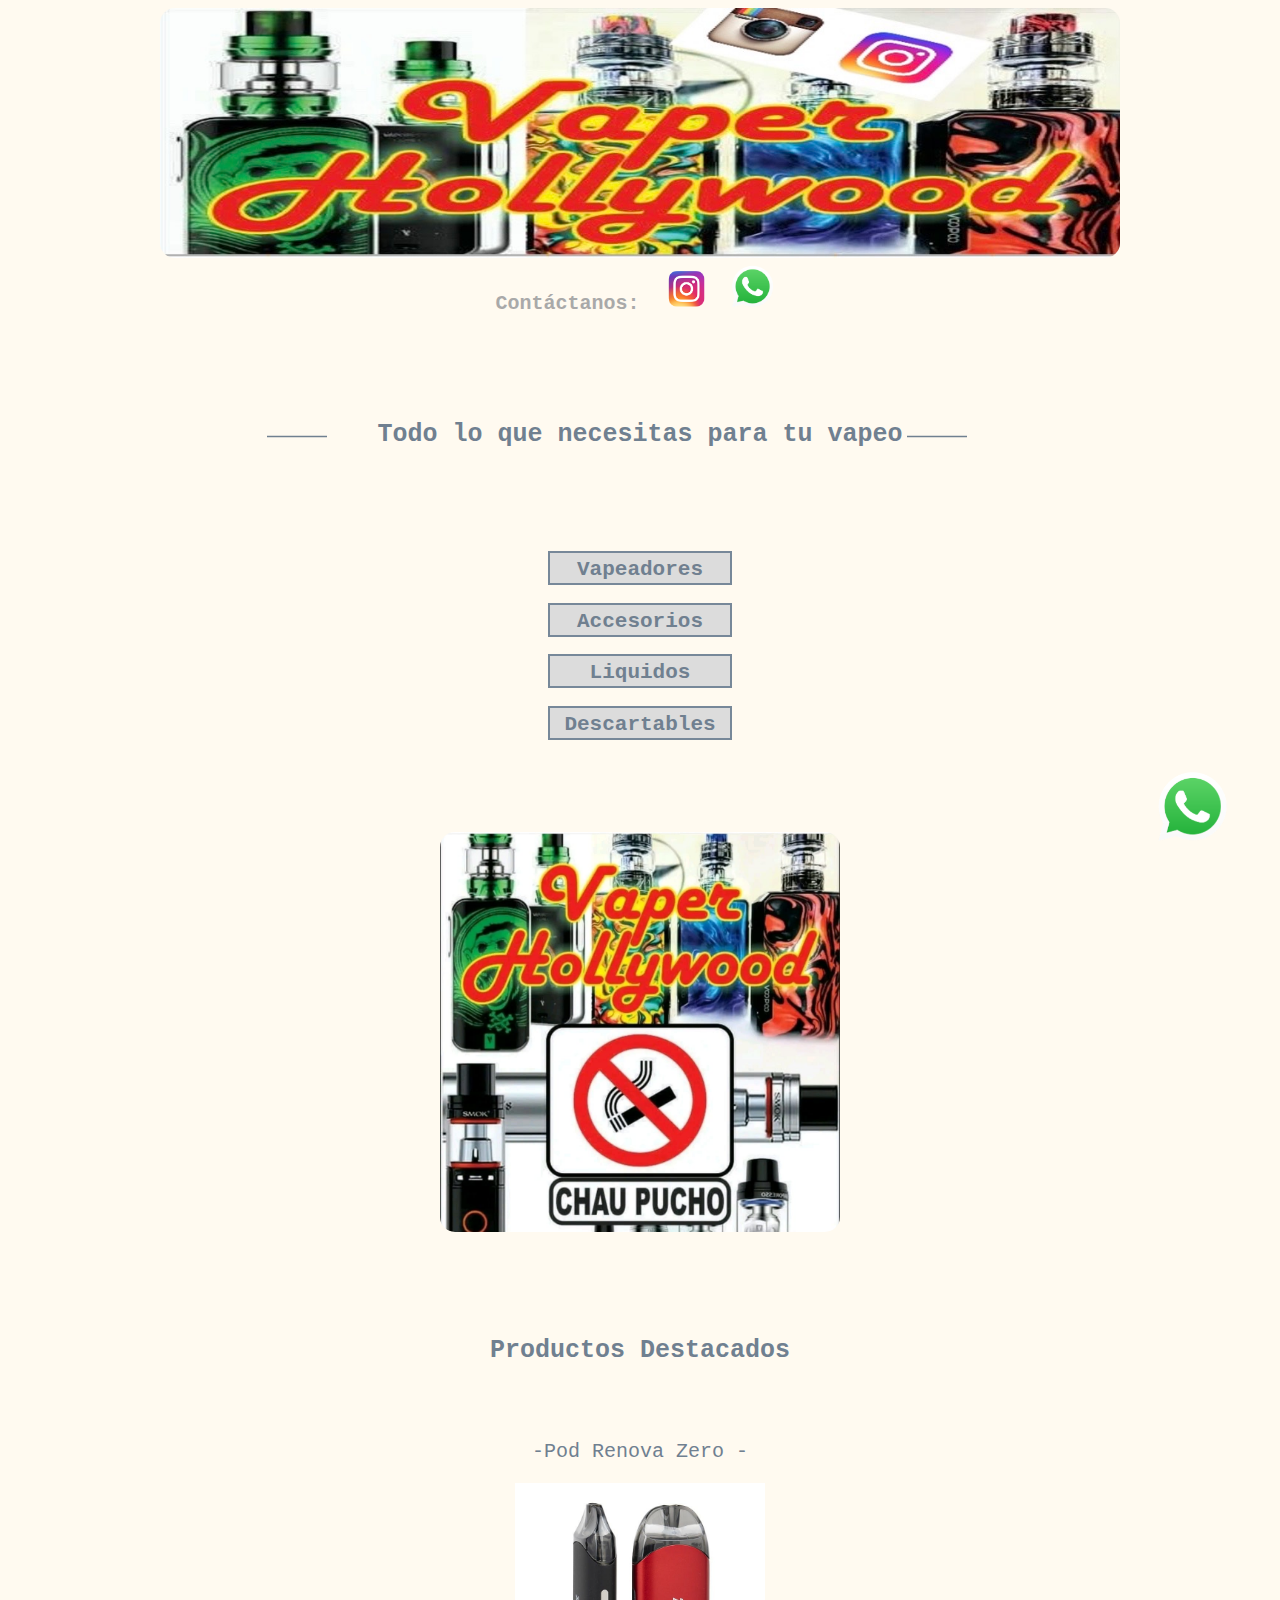
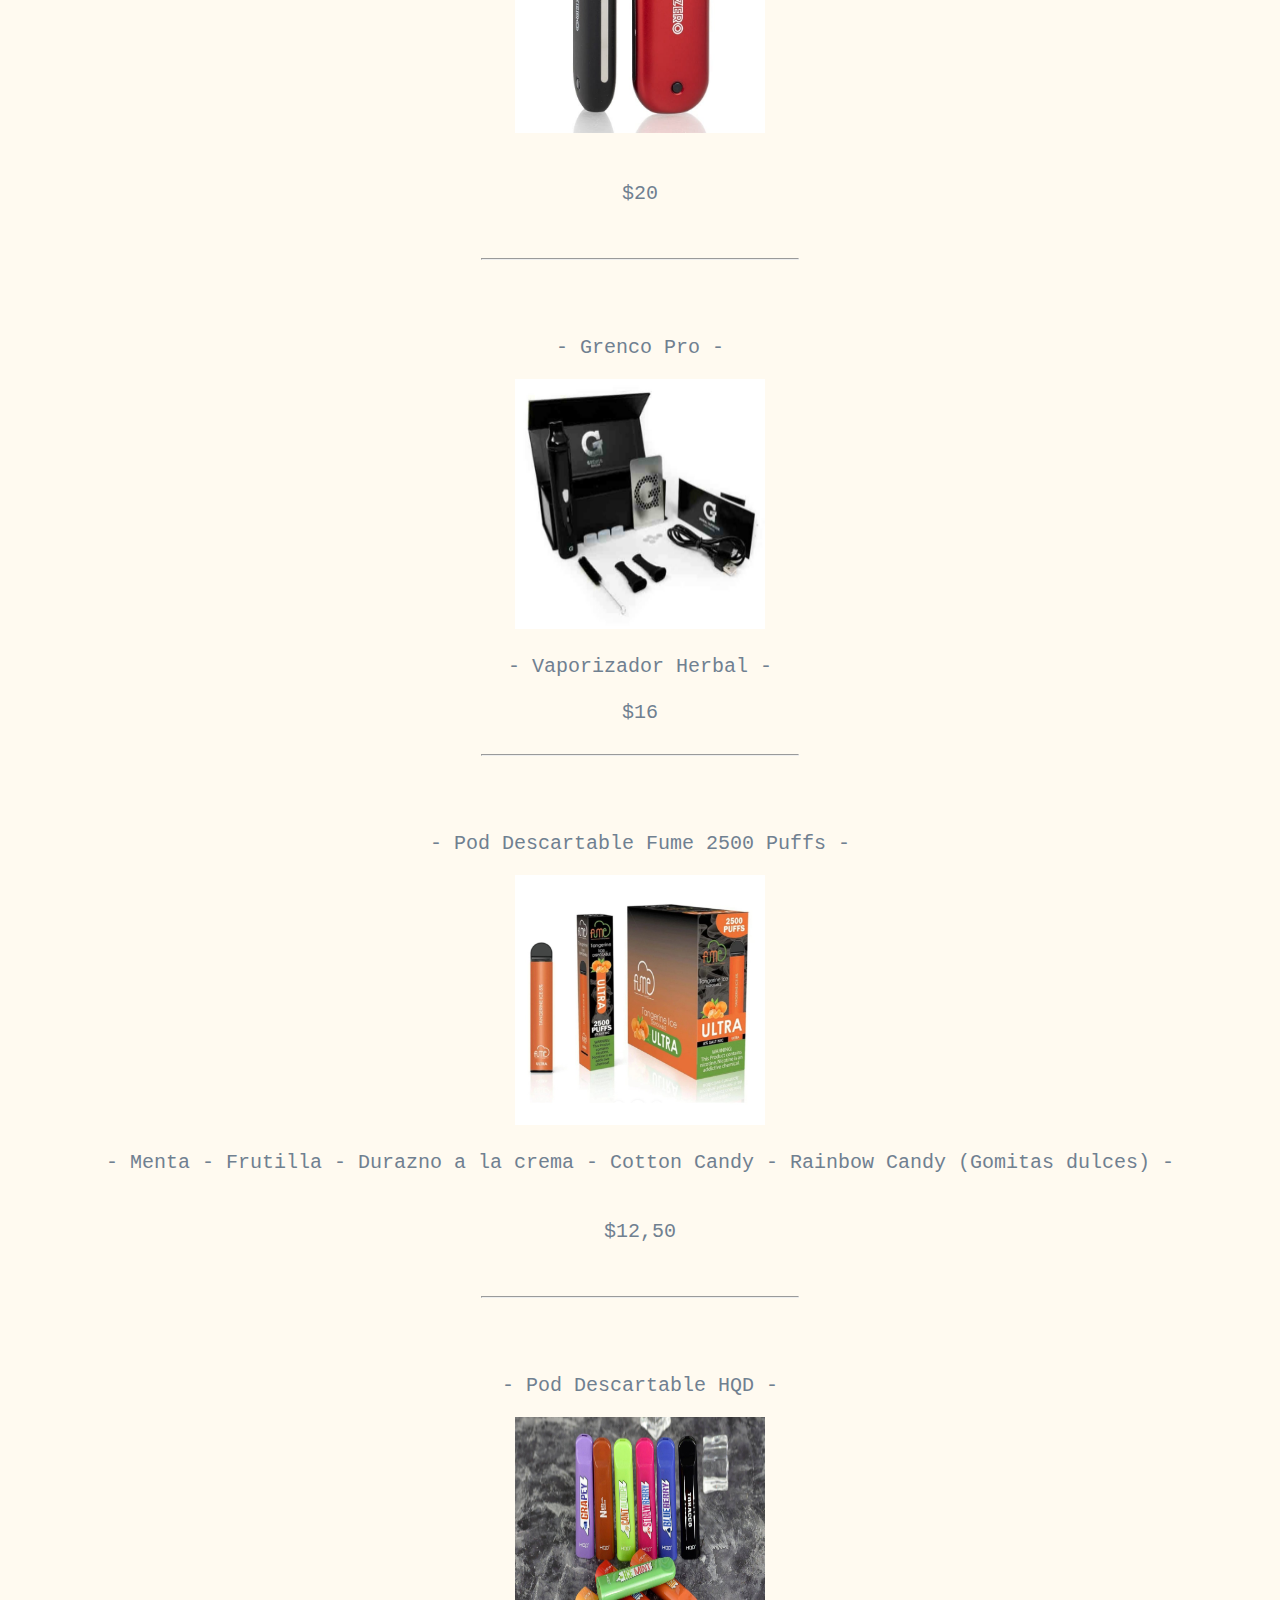
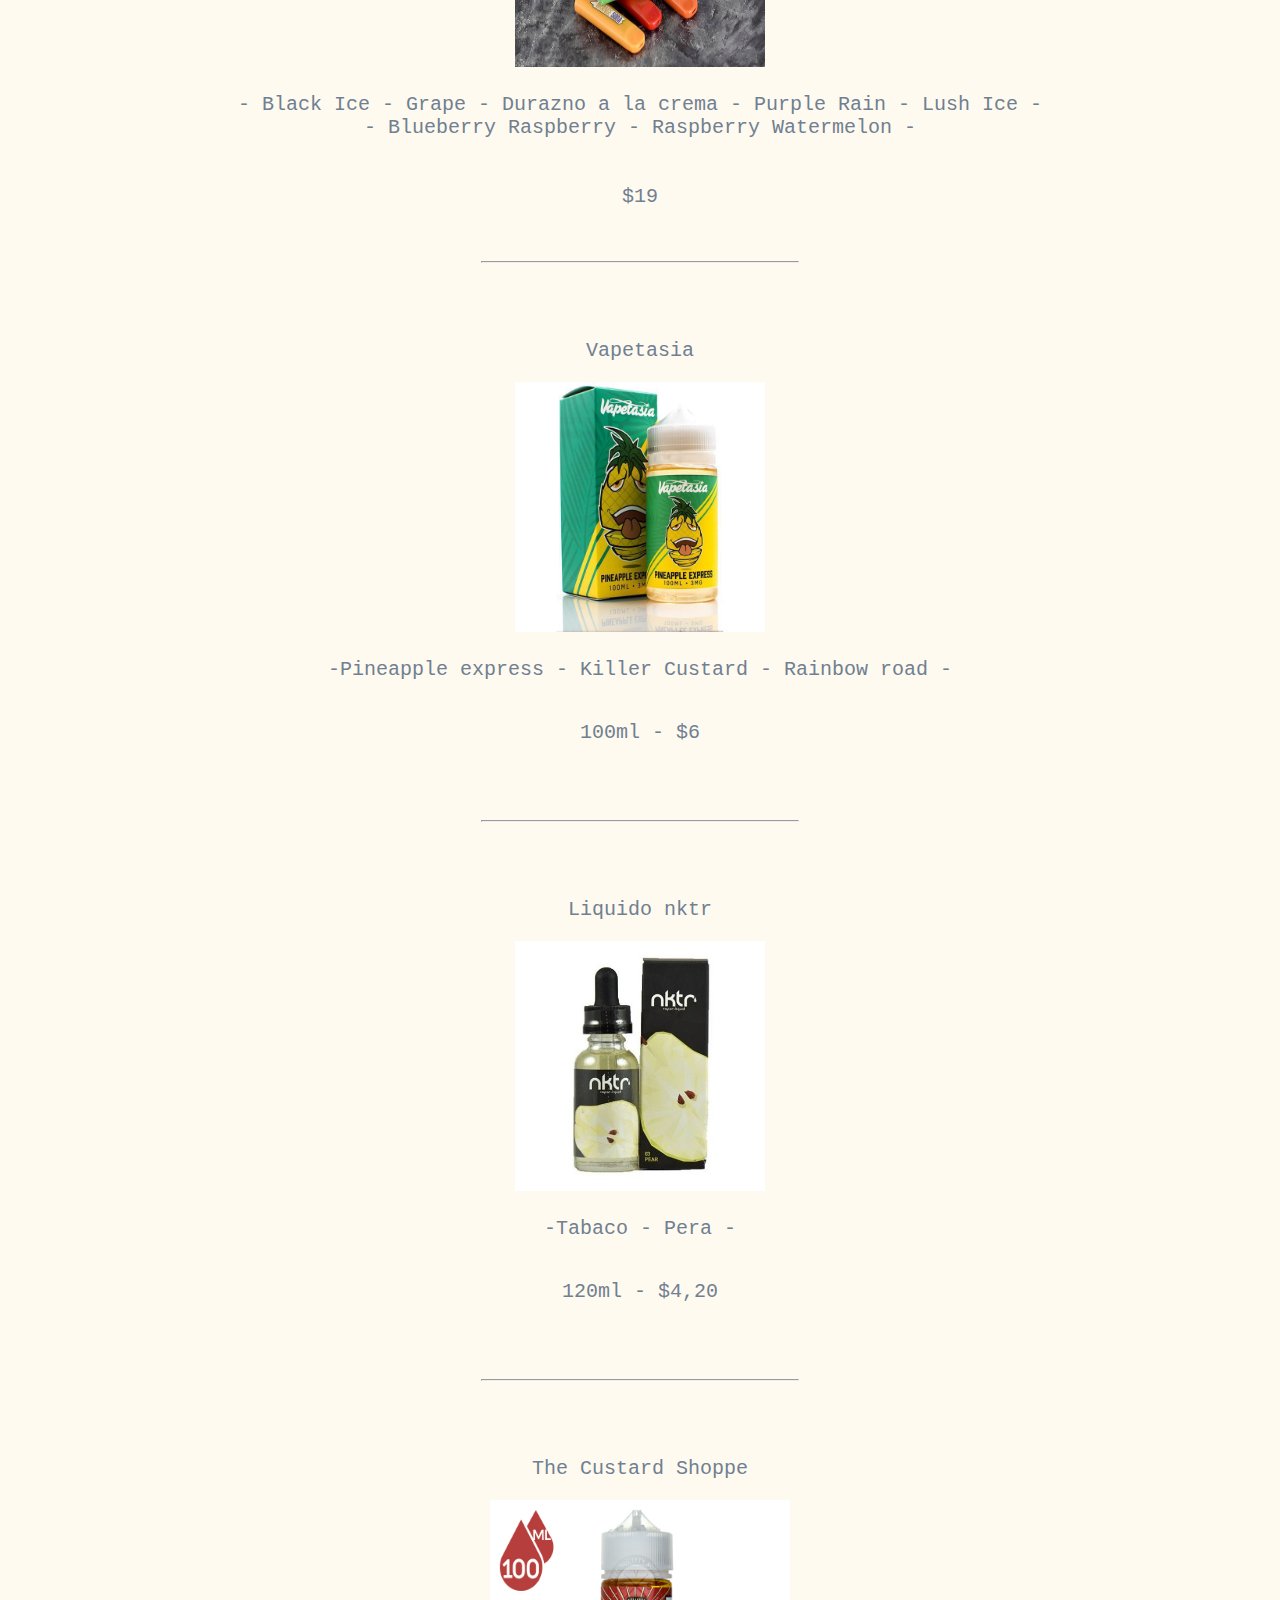
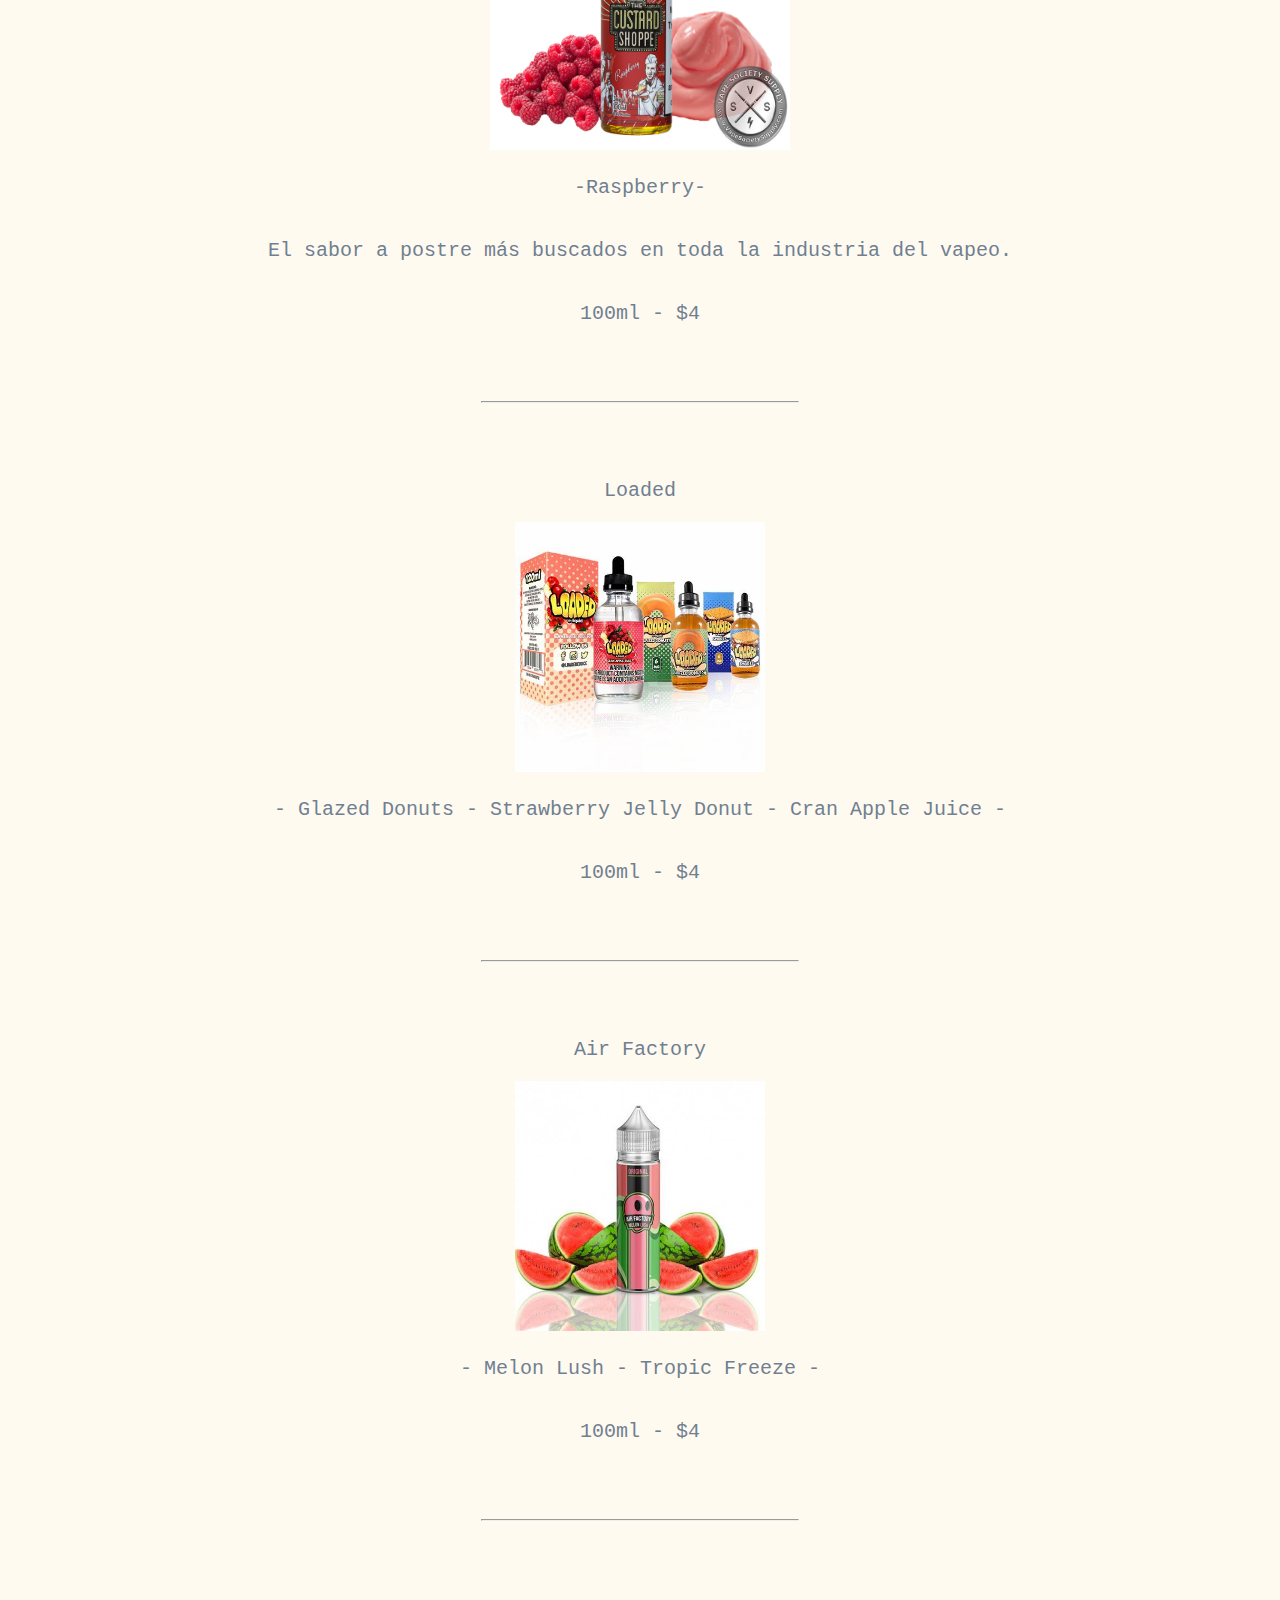
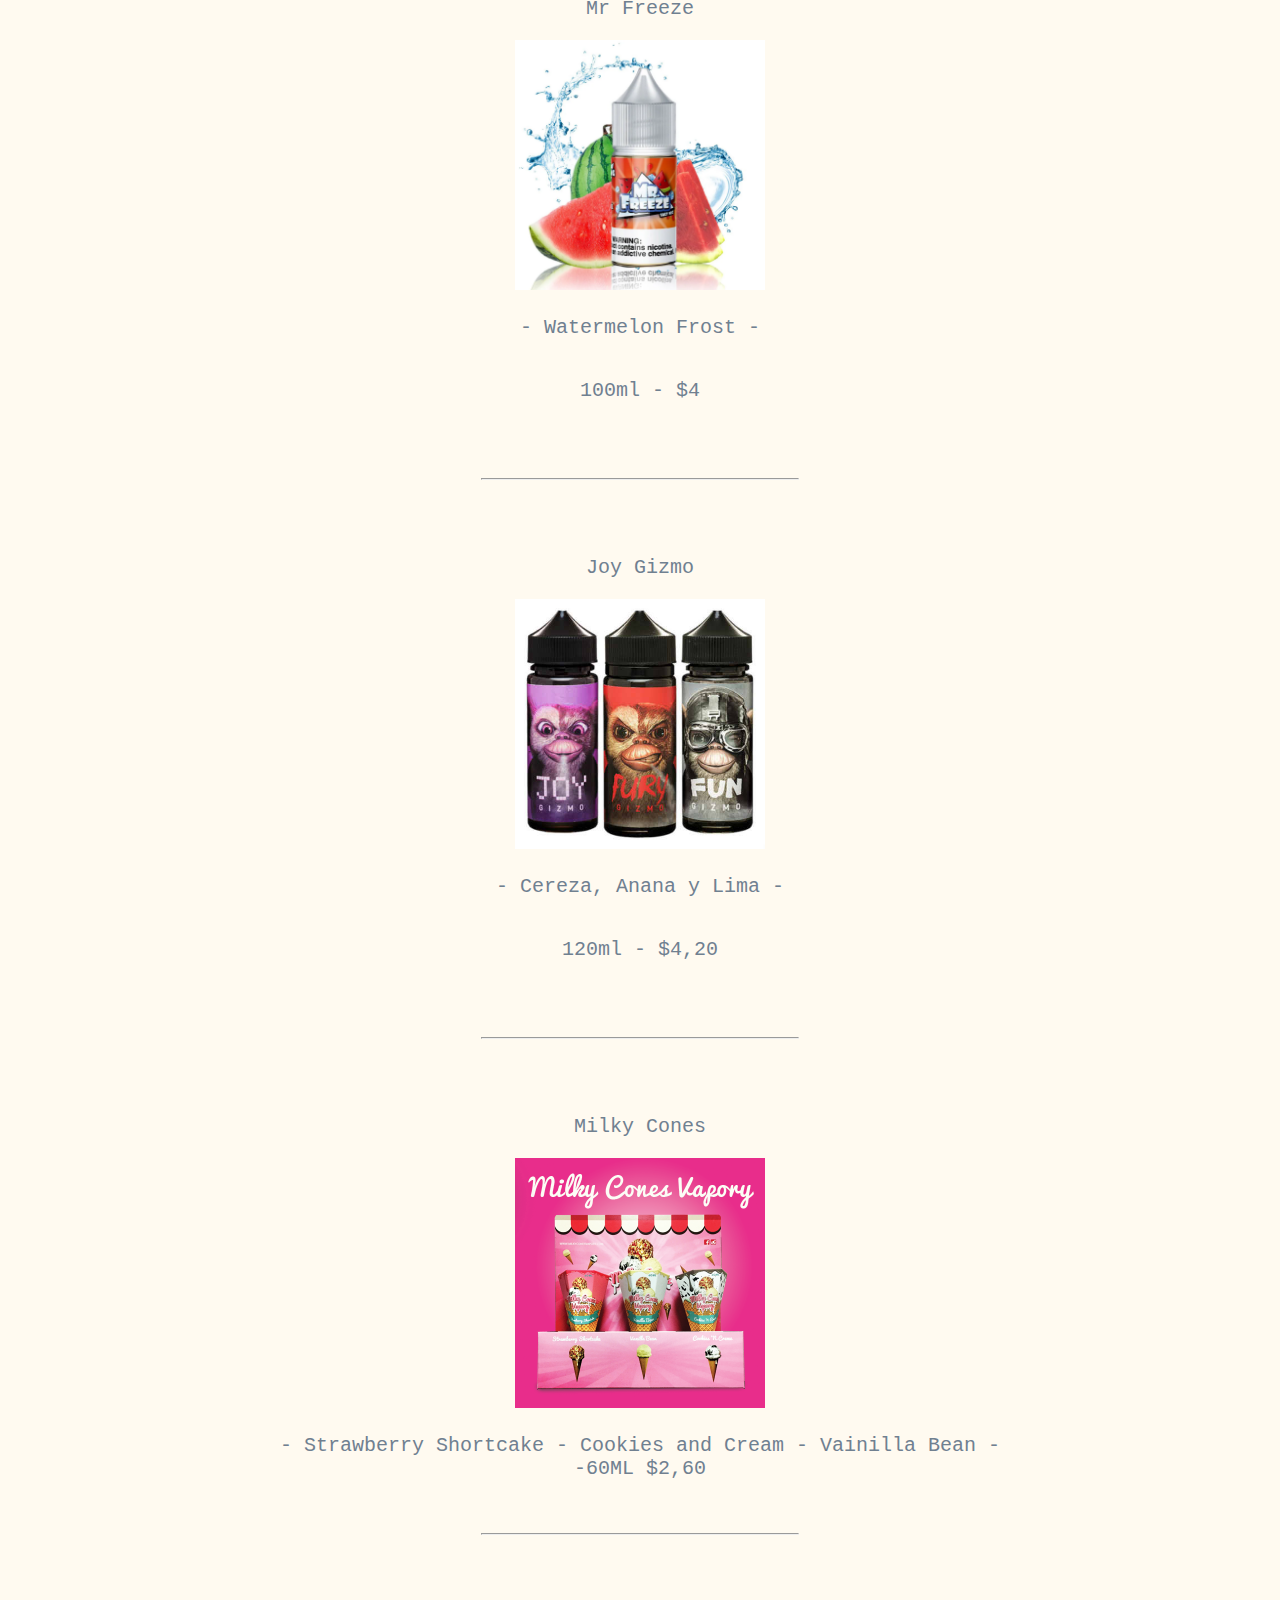
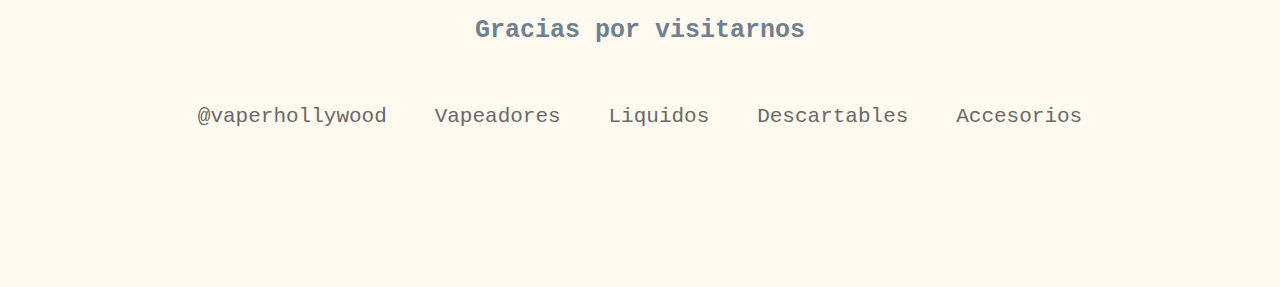
<file: backend/views/index.html>
<!DOCTYPE html>


<html>
    <head>
        <title>vaphollywood</title>
        <meta charset="UTF-8">
        <meta name="viewport" content="width=device-width, initial-scale=1.0">
       
        <link  rel="stylesheet" href= "../../assents/css/estilos.css"/>
        <link  rel="stylesheet" href= "../../assents/css/estilos2.css"/>
        <meta name="viewport" content="width=device-width, user-scalable=no, initial-scale=1.0, maximum-scale=1.0, minimum-scale=1.0">
        
        
    </head>
    <body>
        
     
     
        <div class="contenedor">    
            
        <div class="logo">
        <center>
            <a href="index.html">
                <img class="imglogo"src="../../assents/img/logo.jpg" width="600" height="250"/>
         </center>
           
           
            </div>
        
        </div>
        
        
        
        <center>
             <div class="contenedor">  
        <div class="ins-whats">
            <p class="intro"> <b> Contáctanos: </b>  </p>
            <a href="https://www.instagram.com/vaperhollywood/" target="_blank" >   
                <img class="ins1" src="../../assents/img/logoinstagram.png" width="40" height="40" class="img-fluid" >
             
            </a>
            <a href="https://api.whatsapp.com/send?phone=1158263065" target="_blank">
             <img class="wts2" src="../../assents/img/whatsapp.png" width="45" height="45" class="img-fluid" >  
             </a>
            </div> 
            </div>      
         </center>
         
             <br>
        <br>
        
        <br>
        <br>
          
        <div class="contenedor">
        <div class="titulo ">
              <center>
                <p class="lines-effects"> 
               <b>Todo lo que necesitas para tu vapeo </b>
              </p> 
              </center> 
          </div>
         </div>
          
           
        <div class="whatsapp">
                <a href="https://api.whatsapp.com/send?phone=1158263065" target="_blank">
                <img src="../../assents/img/whatsapp.png"  width="75" height="75" class="img-fluid" >
                
                </a>
            </div>
            <br>
        <br>     
           
             
           
          
       
       
       </a>
   
            <br>
     
           <br>
   
           
               
           <div class="categorias">
        <center>
        
      <h1> <a href="vapeadores.html"  > Vapeadores  </a> </h1>
      <h1>  <a href="accesorios.html"  > Accesorios </a> </h1>
      <h1>  <a href="liquidos1.html"  > Liquidos  </a> </h1>
      <h1>  <a href="descartables.html"  > Descartables  </a> </h1>
      
      
       </center>
            <br>
        <br>
        <br>    
        <br>
        <br> 
        </div>
           <div class="logo2">
        <center>
            
            <img class="imglogo2"src="../../assents/img/logo2.jpeg" width="400" height="400"/>
         </center>
           
           
            </div>
               
       
           
               <br>
        <br>
        <br>
        <br>
        <br>
         
        <div class="titulo">
            
              <center>
                  <p> 
               <b>Productos Destacados </b>
              </p> 
              </center>
          </div>
                     
             <br>
                   <br>
            
            <div class="liquidos">
                
                <center>
            
             
                   <p> -Pod Renova Zero - </p>
                  <br>
                  
                  <img src="../../assents/img/podrenova.jpg" width="250" height="250"/>
                  <br>
                  
                   <p> 
                       
                       
                       <br>
 	                $20
                        <br>
                        <br>
                   </p>
                   
                   <br>
                   <hr>
                  <br>
                   <br>     
                   
                   <p> -  Grenco Pro - </p>
                  <br>
                  
                  <img src="../../assents/img/grenco.jpg" width="250" height="250"/>
                  <br>
                  
                   <p> 
                      - Vaporizador Herbal -

                       
                       <br>
 	                
                        <br>
                        $16
                        <br>
                   </p>
                   
                   <br>
                   <hr>
                  <br>
                   <br>
           
                   <p> - Pod Descartable Fume 2500 Puffs -</p>
                  <br>
                  
                  <img src="../../assents/img/puffs.jpg" width="250" height="250"/>
                  <br>
                  
                   <p> - Menta - Frutilla - Durazno a la crema - Cotton Candy - Rainbow Candy (Gomitas dulces) -
                       
                        <br>
                        <br>
                       <br>
 	                $12,50
                        <br>
                        <br>
                   </p>
                   
                   <br>
                   <hr>
                  <br>
                   <br>
                   
                   <p> - Pod Descartable HQD -</p>
                  <br>
                  
                  <img src="../../assents/img/hqd.jpg" width="250" height="250"/>
                  <br>
                  
                   <p> - Black Ice - Grape   - Durazno a la crema - Purple Rain  - Lush Ice - <br>
                       
                     - Blueberry Raspberry - Raspberry Watermelon - 
                        <br>
                        <br>
                       
                       <br>
 	                $19
                        <br>
                        <br>
                   </p>
                   
                   <br>
                   <hr>
                  <br>
                   <br>
                   <p> Vapetasia </p>
               <br>
               <img src="../../assents/img/vapena.jpg" width="250" height="250"/>
               <br>
               
               <p> 
                -Pineapple express - Killer Custard - Rainbow road - </p> 
                <br>
               <p> 100ml - $6 </p>
               
                <br>
                    <br>
                  
                   
                   <br>
                   <hr>
                  <br>
                   <br>
               <p> Liquido nktr </p>
               <br>
               <img src="../../assents/img/nkrt.jpg" width="250" height="250"/>
               <br>
               
               <p> 
                -Tabaco - Pera - </p> 
                <br>
               <p> 120ml - $4,20</p>
               
                <br>
                    <br>
                  
                   
                   <br>
                   <hr>
                  <br>
                   <br>
               <p> The Custard Shoppe </p>
               <br>
               <img src="../../assents/img/The-Custard.jpg" width="300" height="250"/>
               <br>
               
               <p> 
                -Raspberry-  </p> 
               <br>
              <p> El sabor a postre más buscados en toda la industria del vapeo.</p> 
                <br>
               <p> 100ml - $4</p>
                <br>
                    <br>
                  
                   
                   <br>
                   <hr>
                  <br>
                   <br>
               <p> Loaded </p>
               <br>
               <img src="../../assents/img/loaded.jpg" width="250" height="250"/>
               <br>
               
               <p> 
                - Glazed Donuts - Strawberry Jelly Donut - Cran Apple Juice - </p> 
                <br>
               <p> 100ml - $4</p>
               
               <br>
                    <br>
                  
                   
                   <br>
                   <hr>
                  <br>
                   <br>
               <p> Air Factory </p>
               <br>
               <img src="../../assents/img/air factory.jpg" width="250" height="250"/>
               <br>
               
               <p> 
                - Melon Lush - Tropic Freeze - </p> 
                <br>
               <p> 100ml - $4</p>
               
               <br>
                    <br>
                  
                   
                   <br>
                   <hr>
                  <br>
                   <br>
               <p> Mr Freeze </p>
               <br>
               <img src="../../assents/img/mr freeze.png" width="250" height="250"/>
               <br>
               
               <p> 
                - Watermelon Frost - </p> 
                <br>
               <p> 100ml - $4</p>
               <br>
                    <br>
                  
                   
                   <br>
                   <hr>
                  <br>
                   <br>
               <p> Joy Gizmo </p>
               <br>
               <img src="../../assents/img/joy.jpg" width="250" height="250"/>
               <br>
               
               <p> 
                - Cereza, Anana y Lima - </p> 
                <br>
               <p> 120ml - $4,20</p>
               
               <br>
                    <br>
                  
                   
                   <br>
                   <hr>
                  <br>
                   <br>
                   
                   <p> Milky Cones</p>
                  <br>
                  
                  <img src="../../assents/img/milky-cones.png" width="250" height="250"/>
                  <br>
                  
                   <p> - Strawberry Shortcake 
                       
                       - Cookies and Cream 
                       
                       - Vainilla Bean -
                       <br>
 	                -60ML	     $2,60 
                        <br>
                        <br>
                   </p>
                   
                   <br>
                   <hr>
                  <br>
                   <br>
                   </center>
        
            </div> 
              
             <div class="titulo">
              <center>
                  <p> 
               <b>Gracias por visitarnos </b>
              </p> 
              </center>
          </div>
             <br>
             
             <header>
                  <nav>  
                  <center>
                   <ul class="menufinal">  
                       
                       <li><a href="https://www.instagram.com/vaperhollywood/"> @vaperhollywood </a> </li>  
                       <li><a href="vapeadores.html"> Vapeadores </a> </li>  
                       <li><a href="liquidos1.html"> Liquidos </a> </li>  
                       <li><a href="descartables.html"> Descartables </a> </li>  
                       <li><a href="accesorios.html"> Accesorios </a> </li>  
                   </center>
                  </nav>
                 <br>
             <br>
             <br>
             <br>      
               </header>
             
    </body>
</html>
</file>
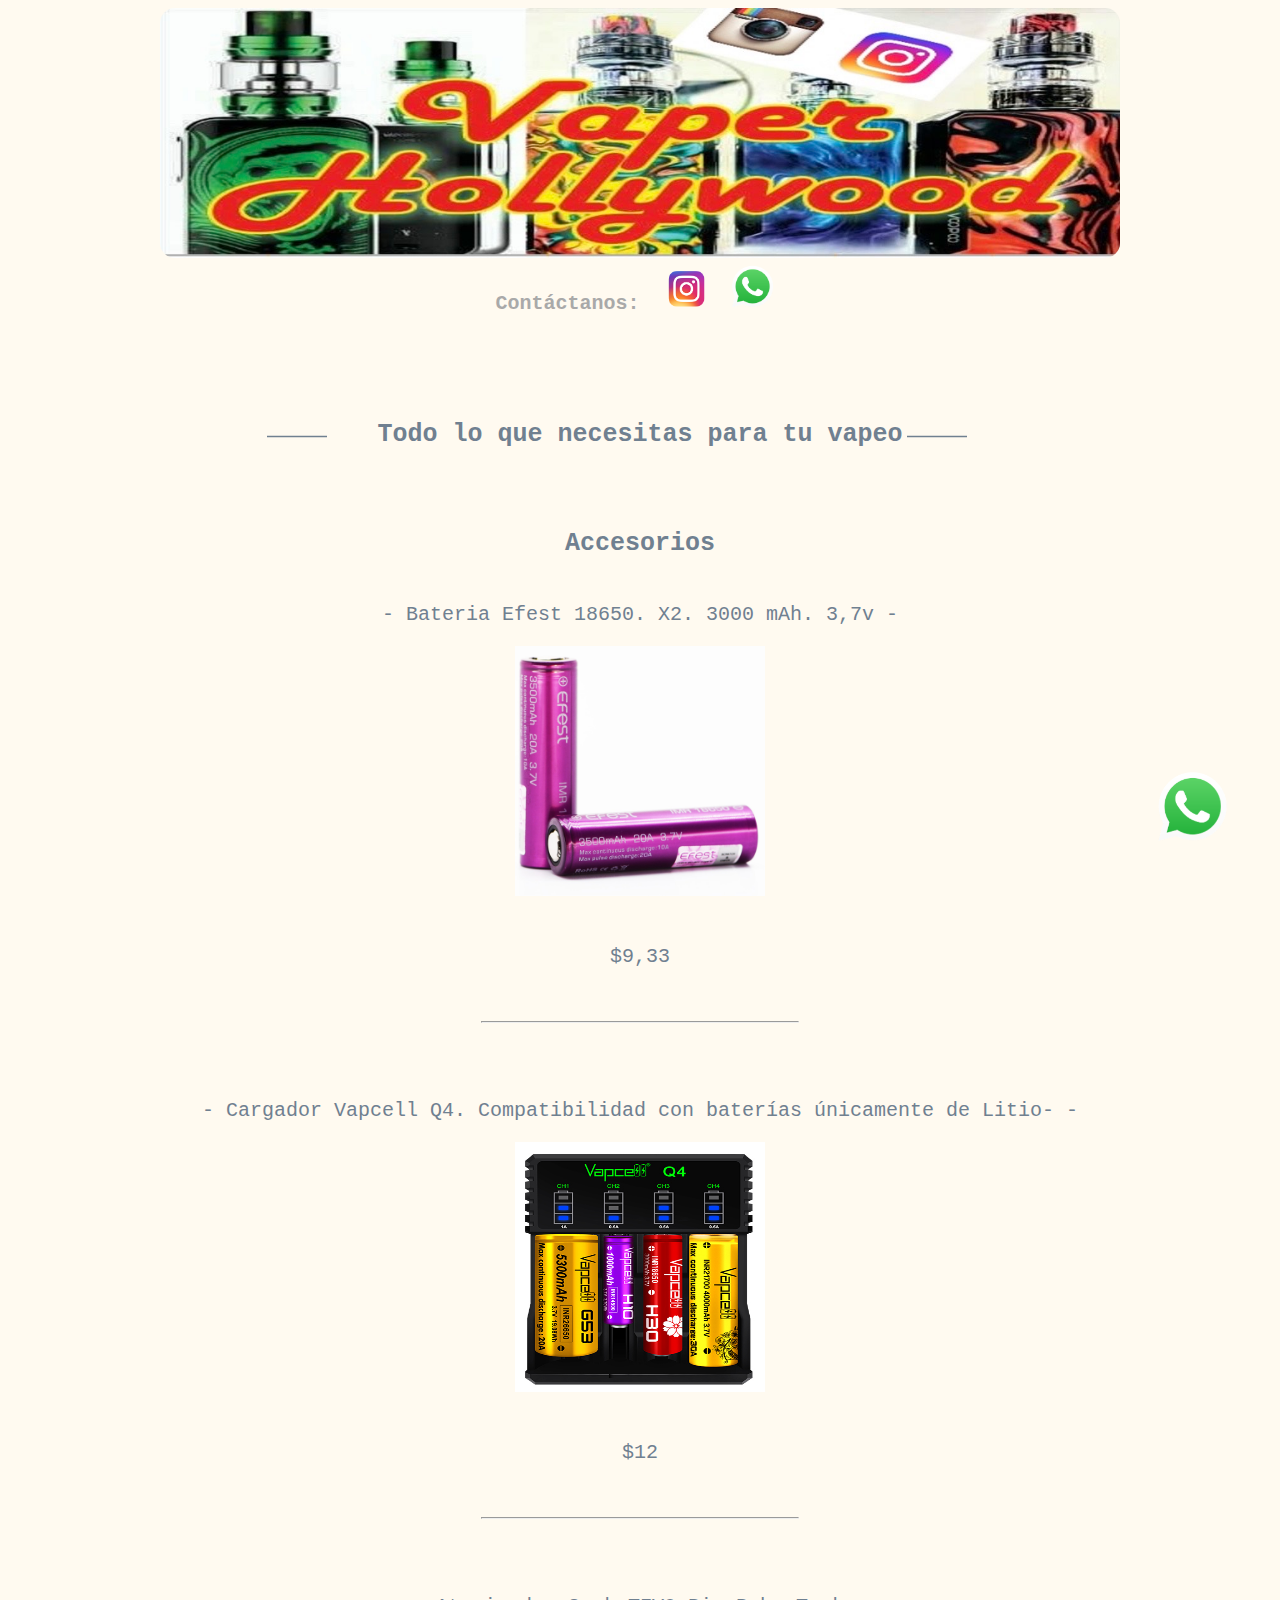
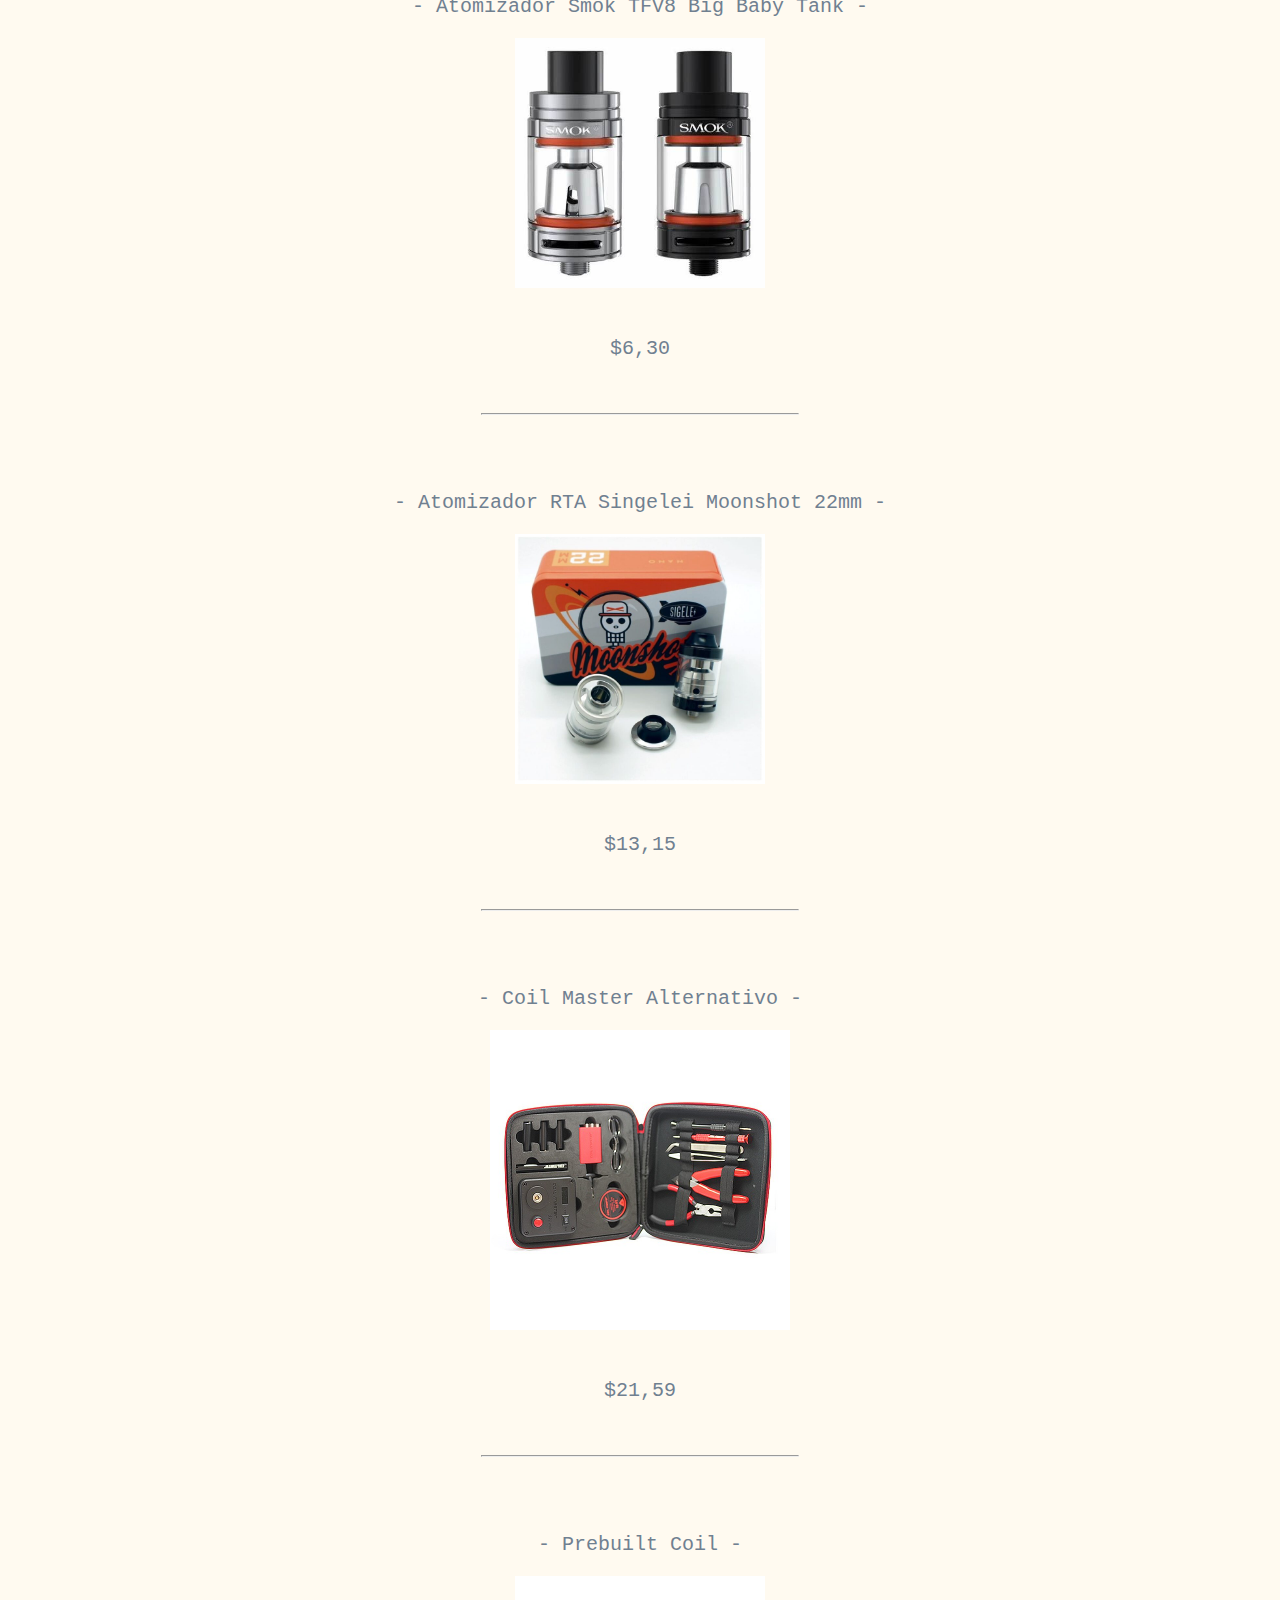
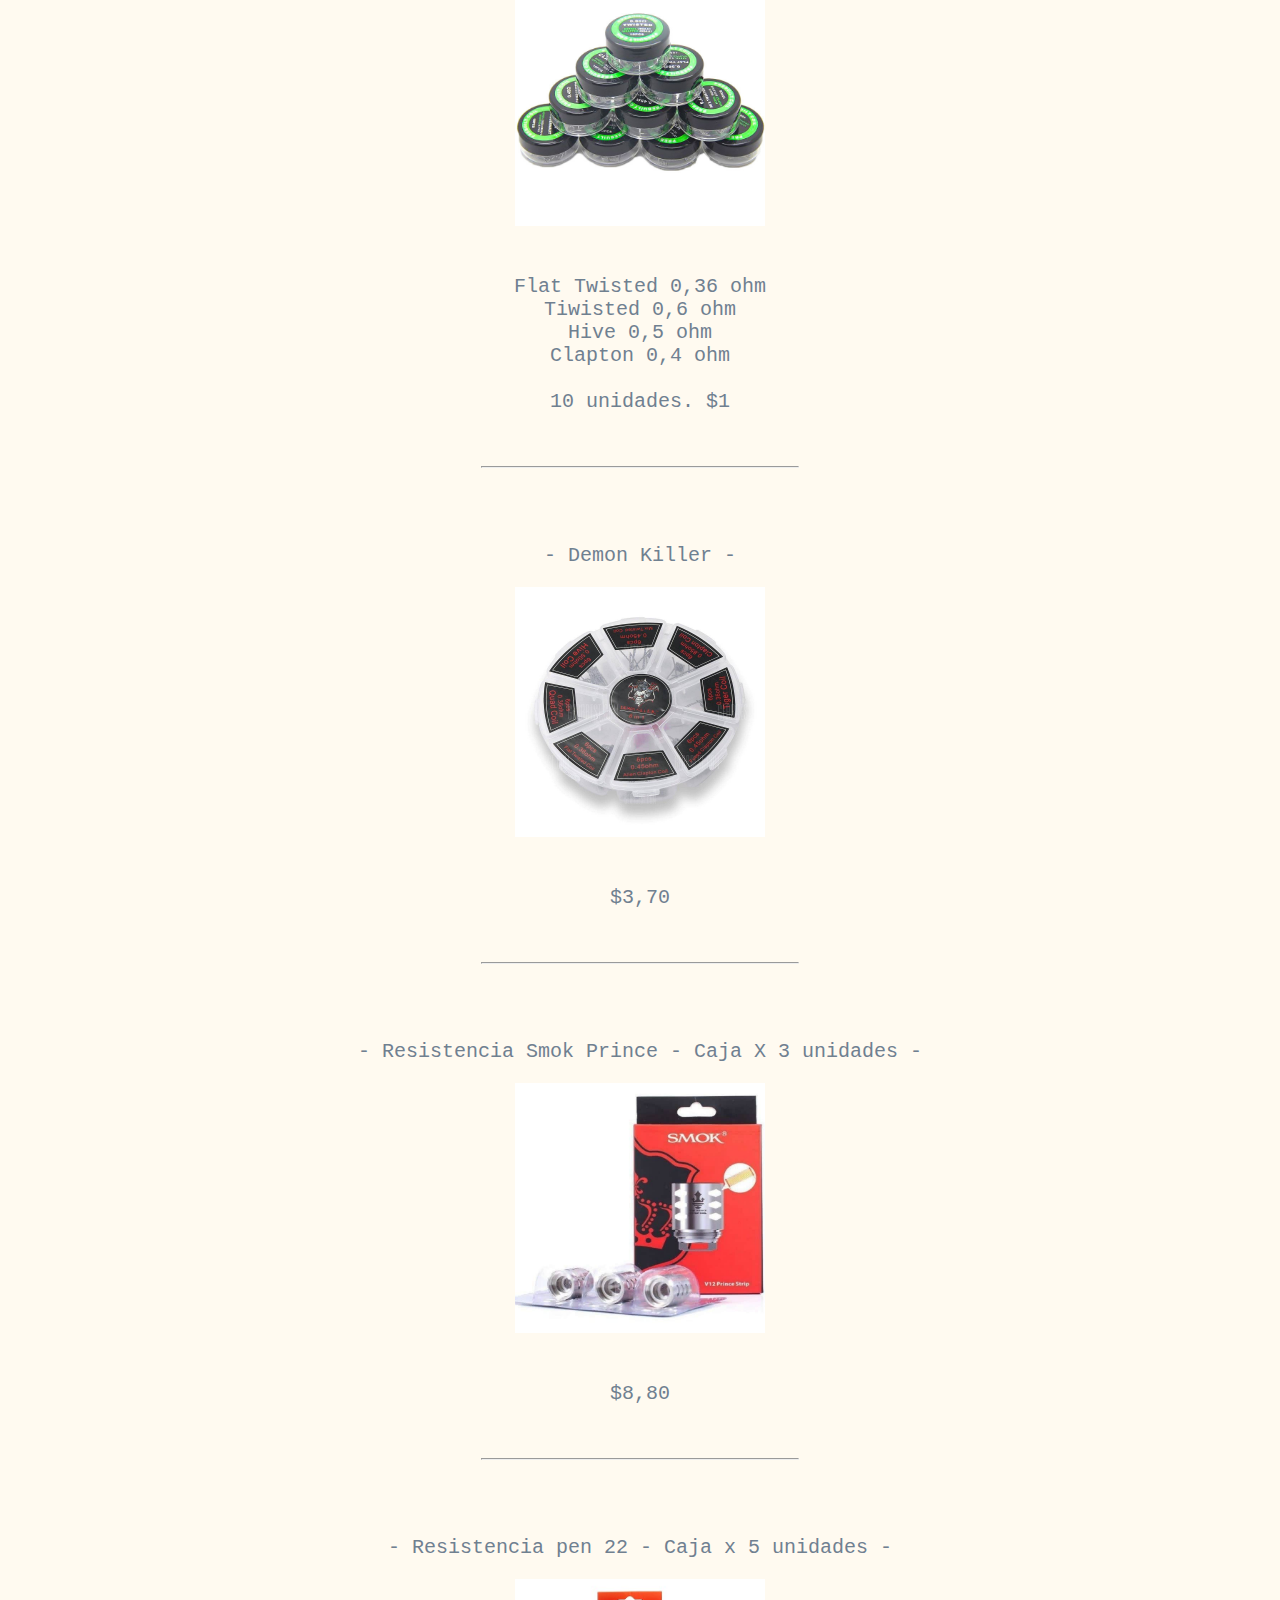
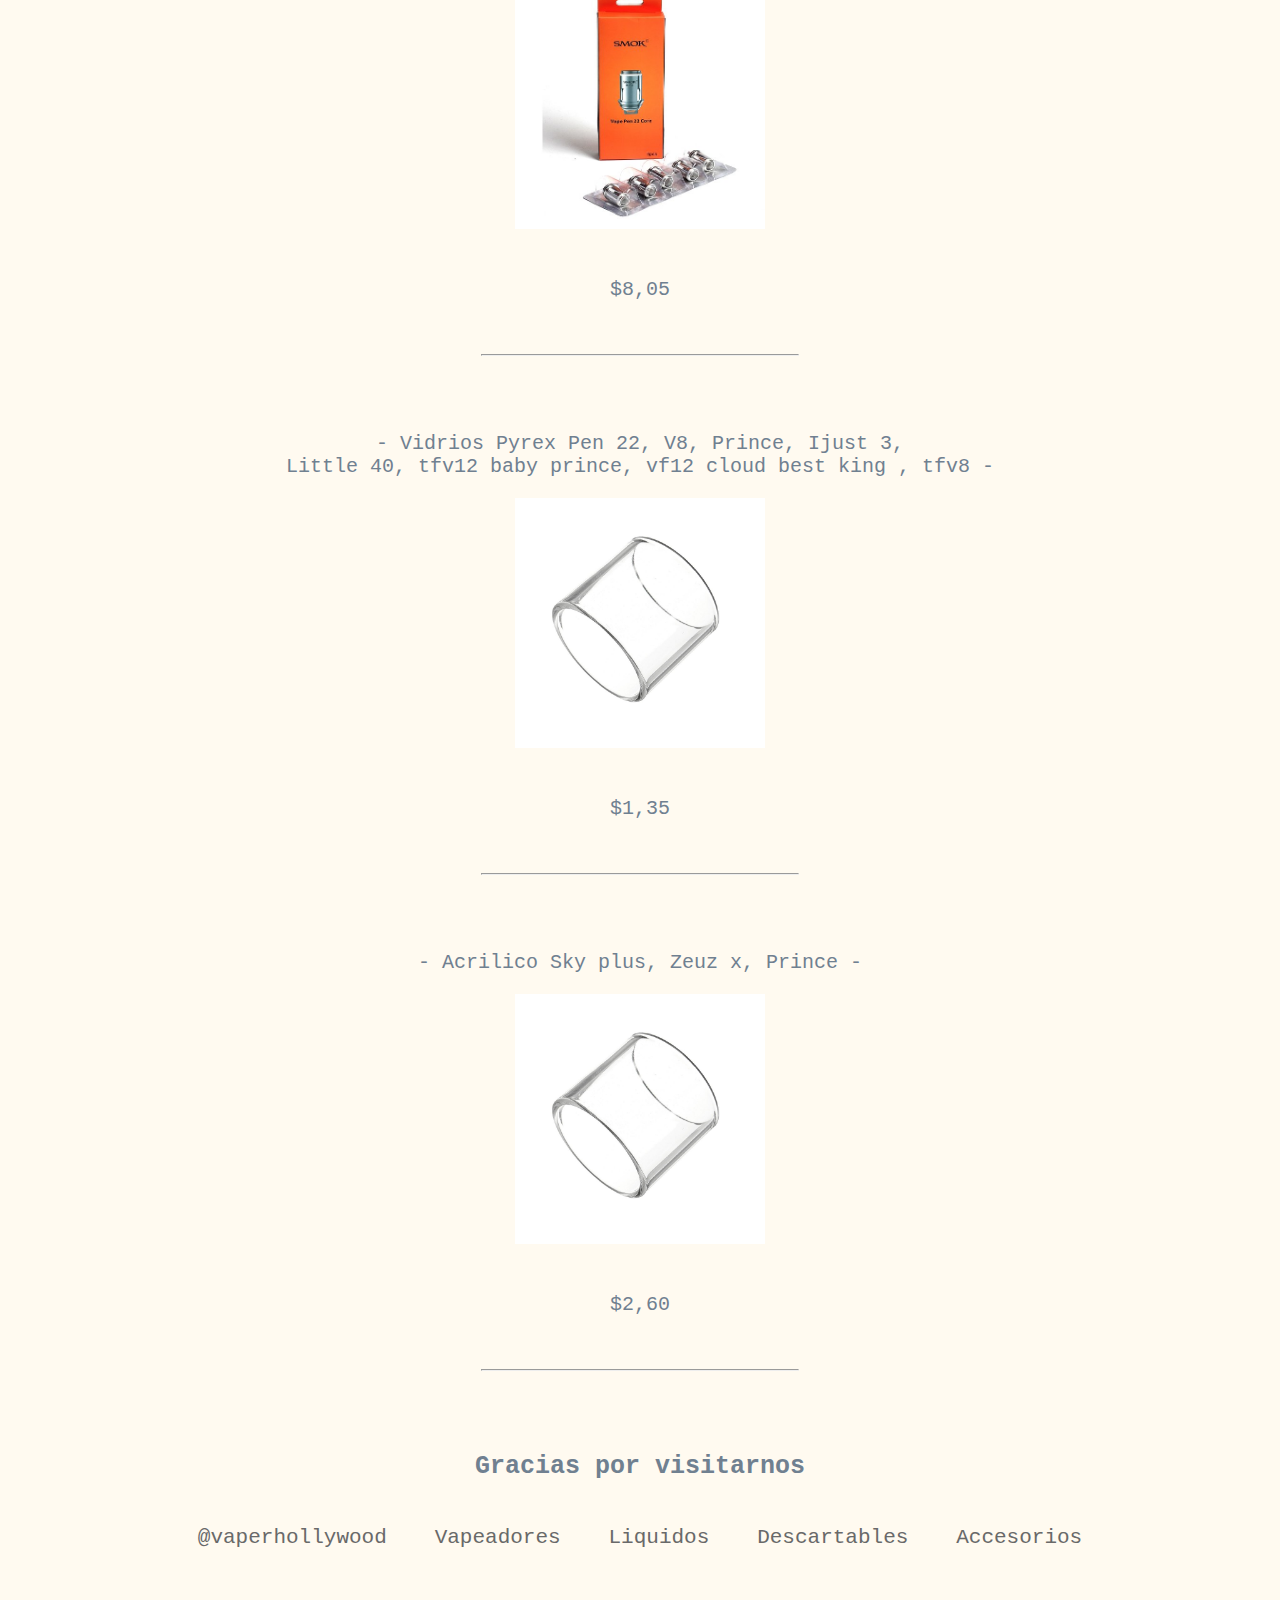
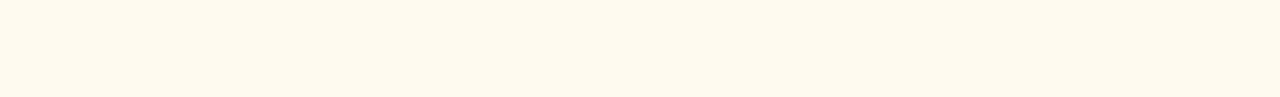
<file: backend/views/accesorios.html>
<!DOCTYPE html>

<html>
    <head>
        <title>vaphollywood</title>
        <meta charset="UTF-8">
        <meta name="viewport" content="width=device-width, initial-scale=1.0">
       
        <link  rel="stylesheet" href= "../../assents/css/estilos.css"/>
        <link  rel="stylesheet" href= "../../assents/css/estilos2.css"/>
        <meta name="viewport" content="width=device-width, user-scalable=no, initial-scale=1.0, maximum-scale=1.0, minimum-scale=1.0">
        
        
    </head>
    <body>
        
     
     
        <div class="contenedor">    
            
        <div class="logo">
        <center>
            <a href="index.html">
                <img class="imglogo"src="../../assents/img/logo.jpg" width="600" height="250"/>
         </center>
           
           
            </div>
        
        </div>
        
        
        
        <center>
             <div class="contenedor">  
        <div class="ins-whats">
            <p class="intro"> <b> Contáctanos: </b>  </p>
            <a href="https://www.instagram.com/vaperhollywood/" target="_blank" >   
                <img class="ins1" src="../../assents/img/logoinstagram.png" width="40" height="40" class="img-fluid" >
             
            </a>
            <a href="https://api.whatsapp.com/send?phone=1158263065" target="_blank">
             <img class="wts2" src="../../assents/img/whatsapp.png" width="45" height="45" class="img-fluid" >  
             </a>
            </div> 
            </div>      
         </center>
         
             <br>
        <br>
        
        <br>
        <br>
          
        <div class="contenedor">
        <div class="titulo ">
              <center>
                <p class="lines-effects"> 
               <b>Todo lo que necesitas para tu vapeo </b>
              </p> 
              </center> 
          </div>
         </div>
          
           
        <div class="whatsapp">
                <a href="https://api.whatsapp.com/send?phone=1158263065" target="_blank">
                <img src="../../assents/img/whatsapp.png"  width="75" height="75" class="img-fluid" >
                
                </a>
            </div>
            <br>
        <br>     
           
             
                
            <div class="titulo">
              <center>
                  <p> 
               <b> Accesorios </b>
              </p> 
              </center>
          </div>
             <div class="liquidos">
                
                <center>
                 
                  <p> - Bateria Efest 18650. X2. 3000 mAh. 3,7v -
</p>
                  <br>
                  
                  <img src="../../assents/img/batefest.jpg" width="250" height="250"/>
                  <br>
                  
                   <p> 
                       
                       
                       <br>
 	                $9,33
                        <br>
                        <br>
                   </p>
                   
                   <br>
                   <hr>
                  <br>
                   <br>
                   
                   <p> - Cargador Vapcell Q4. Compatibilidad con baterías únicamente de Litio- -
</p>
                  <br>
                  
                  <img src="../../assents/img/vapcell.jpg" width="250" height="250"/>
                  <br>
                  
                   <p> 
                       
                       
                       <br>
 	                $12
                        <br>
                        <br>
                   </p>
                   
                   <br>
                   <hr>
                  <br>
                   <br>
             <p> - Atomizador Smok TFV8 Big Baby Tank -</p>

                  <br>
                  
                  <img src="../../assents/img/tfv8.jpg" width="250" height="250"/>
                  <br>
                  
                   <p> 
                       
                       
                       <br>
 	                $6,30
                        <br>
                        <br>
                   </p>
                   
                   <br>
                   <hr>
                  <br>
                   <br>
              <p> - Atomizador RTA Singelei Moonshot 22mm -</p>

                  <br>
                  
                  <img src="../../assents/img/rta.jpg" width="250" height="250"/>
                  <br>
                  
                   <p> 
                       
                       
                       <br>
 	                $13,15
                        <br>
                        <br>
                   </p>
                   
                   <br>
                   <hr>
                  <br>
                   <br>
                   
                   <p> - Coil Master Alternativo -</p>

                  <br>
                  
                  <img src="../../assents/img/coil.jpg" width="300" height="300"/>
                  <br>
                  
                   <p> 
                       
                       
                       <br>
 	                $21,59
                        <br>
                        <br>
                   </p>
                   
                   <br>
                   <hr>
                  <br>
                   <br>
             
                    <p> - Prebuilt Coil -</p>

                  <br>
                  
                  <img src="../../assents/img/coilp.jpg" width="250" height="250"/>
                  <br>
                  
                   <p> 
                       
                       
                       <br>
                       Flat Twisted 0,36 ohm <br>
                       Tiwisted 0,6 ohm <br>
                       Hive 0,5 ohm <br>
                       Clapton 0,4 ohm<br><br>
 	                10 unidades. $1
                        <br>
                        <br>
                   </p>
                   
                   <br>
                   <hr>
                  <br>
                   <br>
                    <p> - Demon Killer -</p>

                  <br>
                  
                  <img src="../../assents/img/demon.jpg" width="250" height="250"/>
                  <br>
                  
                   <p> 
                       
                       
                       <br>
 	                $3,70
                        <br>
                        <br>
                   </p>
                   
                   <br>
                   <hr>
                  <br>
                   <br>
                   <p> - Resistencia Smok Prince - Caja X 3 unidades -</p>

                  <br>
                  
                  <img src="../../assents/img/prince.jpg" width="250" height="250"/>
                  <br>
                  
                   <p> 
                       
                       
                       <br>
 	                $8,80
                        <br>
                        <br>
                   </p>
                   
                   <br>
                   <hr>
                  <br>
                   <br>
                    
                   <p> - Resistencia pen 22 - Caja x 5 unidades -</p>

                  <br>
                  
                  <img src="../../assents/img/rpen.jpg" width="250" height="250"/>
                  <br>
                  
                   <p> 
                       
                       
                       <br>
 	                $8,05
                        <br>
                        <br>
                   </p>
                   
                   <br>
                   <hr>
                  <br>
                   <br>
                   
                   <p> - Vidrios Pyrex Pen 22, V8, Prince, Ijust 3, <br>
                       Little 40, tfv12 baby prince, vf12 cloud best king , tfv8
-</p>

                  <br>
                  
                  <img src="../../assents/img/vidriop.jpg" width="250" height="250"/>
                  <br>
                  
                   <p> 
                       
                       
                       <br>
 	                $1,35
                        <br>
                        <br>
                   </p>
                   
                   <br>
                   <hr>
                  <br>
                   <br>
                   <p> - Acrilico Sky plus, Zeuz x, Prince -</p>

                  <br>
                  
                  <img src="../../assents/img/vidriop.jpg" width="250" height="250"/>
                  <br>
                  
                   <p> 
                       
                       
                       <br>
 	                $2,60
                        <br>
                        <br>
                   </p>
                   
                   <br>
                   <hr>
                  <br>
                   <br>
                   
                   </center>
        
            </div> 
             
                     <div class="titulo">
              <center>
                  <p> 
               <b>Gracias por visitarnos </b>
              </p> 
              </center>
          </div>
             
             
             <header>
                  <nav>  
                  <center>
                   <ul class="menufinal">  
                       
                       <li><a href="https://www.instagram.com/vaperhollywood/"> @vaperhollywood </a> </li>  
                       <li><a href="vapeadores.html"> Vapeadores </a> </li>  
                       <li><a href="liquidos1.html"> Liquidos </a> </li>  
                       <li><a href="descartables.html"> Descartables </a> </li>  
                       <li><a href="accesorios.html"> Accesorios </a> </li>   
                   </center>
                  </nav>
                 <br>
             <br>
             <br>
             <br>      
               </header>
          
                   
                   
                   </a>
   
</div>
            </center>   
        </body>
</html>
</file>
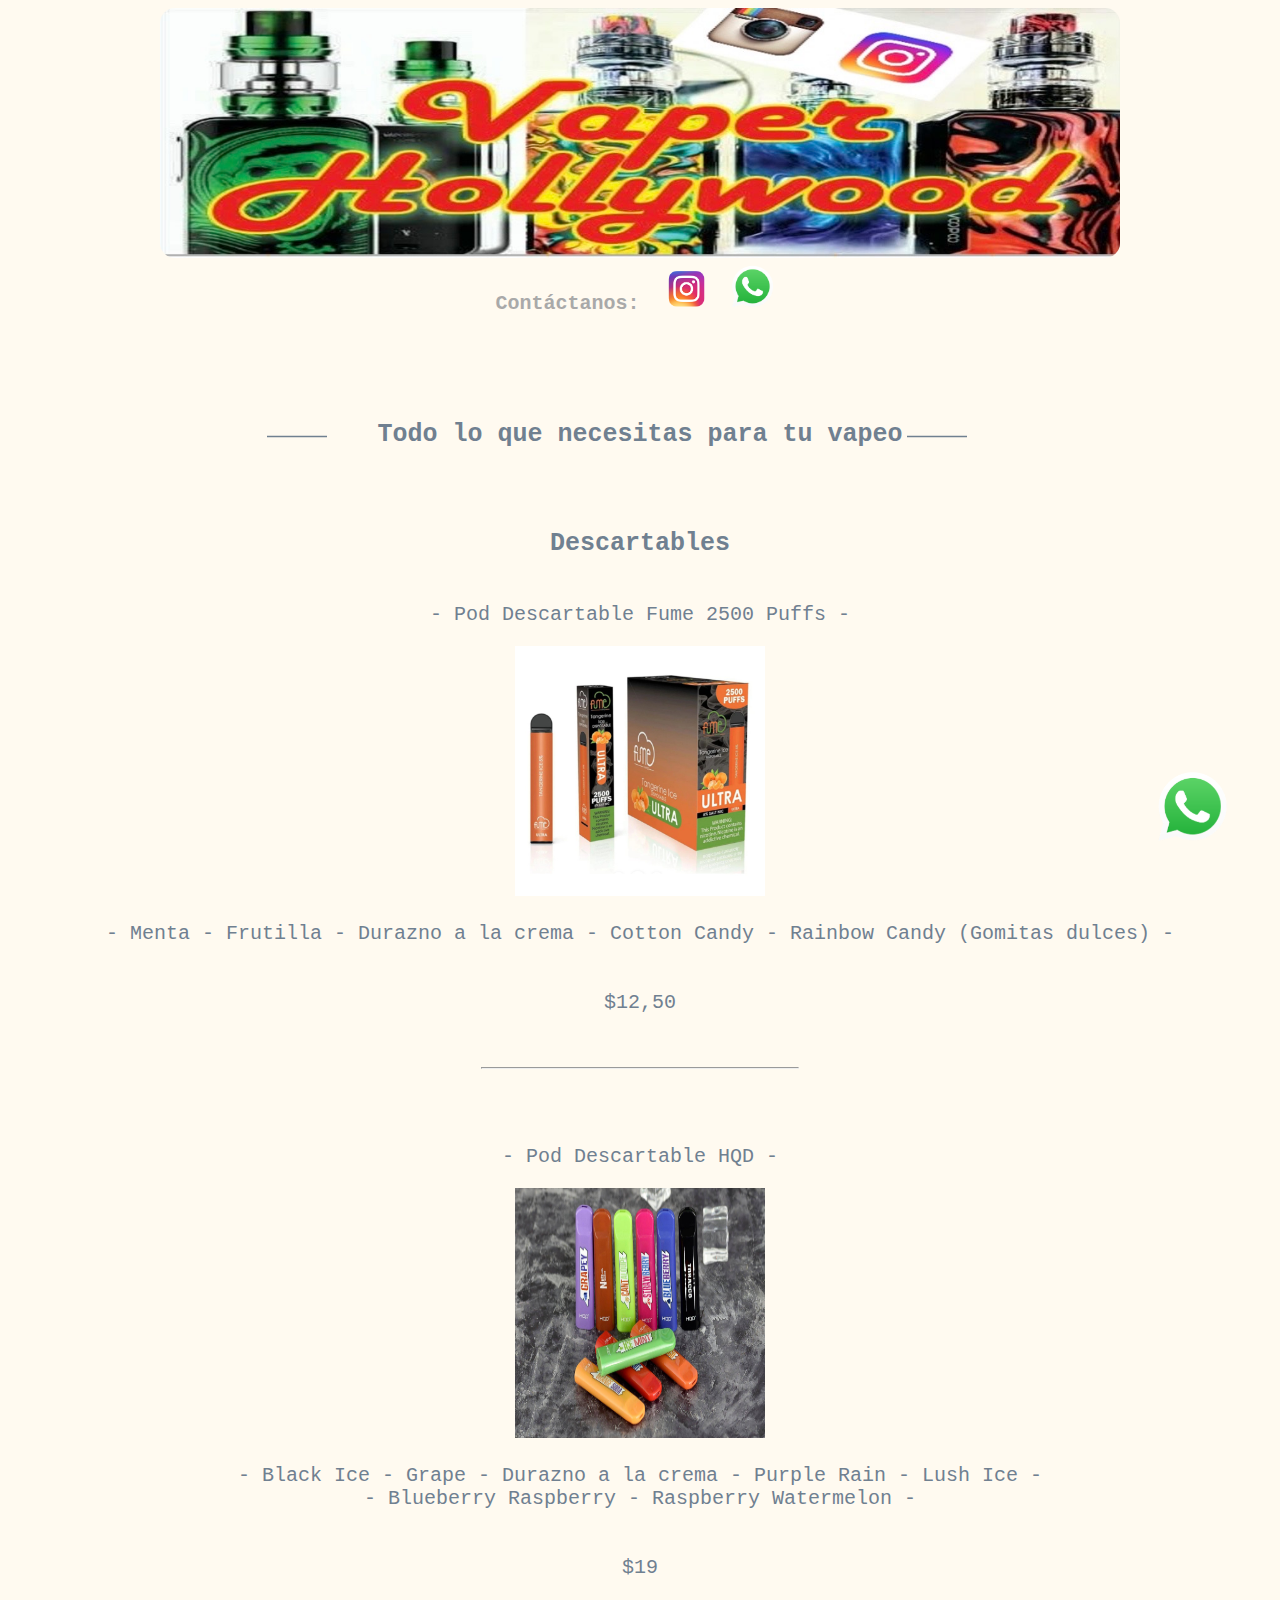
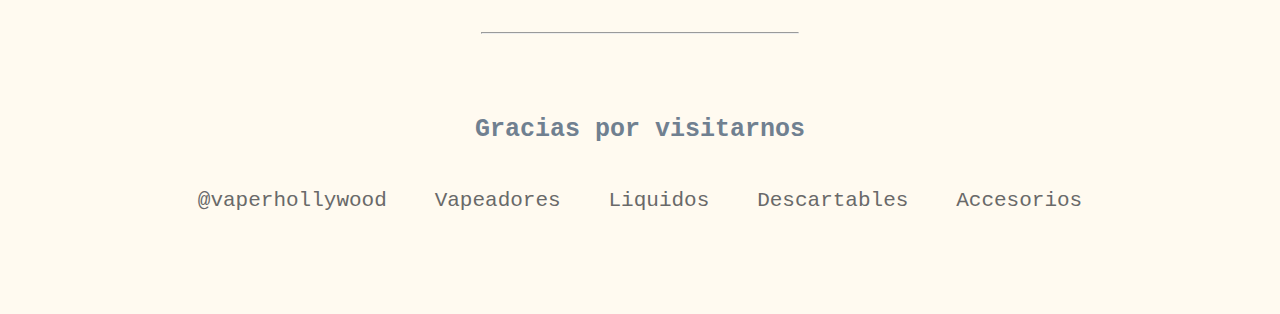
<file: backend/views/descartables.html>
<!DOCTYPE html>

<html>
    <head>
        <title>vaphollywood</title>
        <meta charset="UTF-8">
        <meta name="viewport" content="width=device-width, initial-scale=1.0">
       
        <link  rel="stylesheet" href= "../../assents/css/estilos.css"/>
        <link  rel="stylesheet" href= "../../assents/css/estilos2.css"/>
        <meta name="viewport" content="width=device-width, user-scalable=no, initial-scale=1.0, maximum-scale=1.0, minimum-scale=1.0">
        
        
    </head>
    <body>
        
     
     
        <div class="contenedor">    
            
        <div class="logo">
        <center>
            <a href="index.html">
                <img class="imglogo"src="../../assents/img/logo.jpg" width="600" height="250"/>
         </center>
           
           
            </div>
        
        </div>
        
        
        
        <center>
             <div class="contenedor">  
        <div class="ins-whats">
            <p class="intro"> <b> Contáctanos: </b>  </p>
            <a href="https://www.instagram.com/vaperhollywood/" target="_blank" >   
                <img class="ins1" src="../../assents/img/logoinstagram.png" width="40" height="40" class="img-fluid" >
             
            </a>
            <a href="https://api.whatsapp.com/send?phone=1158263065" target="_blank">
             <img class="wts2" src="../../assents/img/whatsapp.png" width="45" height="45" class="img-fluid" >  
             </a>
            </div> 
            </div>      
         </center>
         
             <br>
        <br>
        
        <br>
        <br>
          
        <div class="contenedor">
        <div class="titulo ">
              <center>
                <p class="lines-effects"> 
               <b>Todo lo que necesitas para tu vapeo </b>
              </p> 
              </center> 
          </div>
         </div>
          
           
        <div class="whatsapp">
                <a href="https://api.whatsapp.com/send?phone=1158263065" target="_blank">
                <img src="../../assents/img/whatsapp.png"  width="75" height="75" class="img-fluid" >
                
                </a>
            </div>
            <br>
        <br>     
           
                
            <div class="titulo">
              <center>
                  <p> 
               <b> Descartables </b>
              </p> 
              </center>
          </div>
             <div class="liquidos">
                
                <center>
                 
                  <p> - Pod Descartable Fume 2500 Puffs -</p>
                  <br>
                  
                  <img src="../../assents/img/puffs.jpg" width="250" height="250"/>
                  <br>
                  
                   <p> - Menta - Frutilla - Durazno a la crema - Cotton Candy - Rainbow Candy (Gomitas dulces) -
                       
                        <br>
                        <br>
                       <br>
 	                $12,50
                        <br>
                        <br>
                   </p>
                   
                   <br>
                   <hr>
                  <br>
                   <br>
                   
                   <p> - Pod Descartable HQD -</p>
                  <br>
                  
                  <img src="../../assents/img/hqd.jpg" width="250" height="250"/>
                  <br>
                  
                   <p> - Black Ice - Grape   - Durazno a la crema - Purple Rain  - Lush Ice - <br>
                       
                     - Blueberry Raspberry - Raspberry Watermelon - 
                        <br>
                        <br>
                       
                       <br>
 	                $19
                        <br>
                        <br>
                   </p>
                   
                   <br>
                   <hr>
                  <br>
                   <br>
               </center>
        
            </div> 
             
                
                <div class="titulo">
              <center>
                  <p> 
               <b>Gracias por visitarnos </b>
              </p> 
              </center>
          </div>
             
             
             <header>
                  <nav>  
                  <center>
                   <ul class="menufinal">  
                       
                       <li><a href="https://www.instagram.com/vaperhollywood/"> @vaperhollywood </a> </li>  
                       <li><a href="vapeadores.html"> Vapeadores </a> </li>  
                       <li><a href="liquidos1.html"> Liquidos </a> </li>  
                       <li><a href="descartables.html"> Descartables </a> </li>  
                       <li><a href="accesorios.html"> Accesorios </a> </li>   
                   </center>
                  </nav>
                 <br>
             <br>
             <br>
             <br>      
               </header>
          
                   
                   
                   </a>
   
</div>
            </center>   
        </body>
</html>
</file>
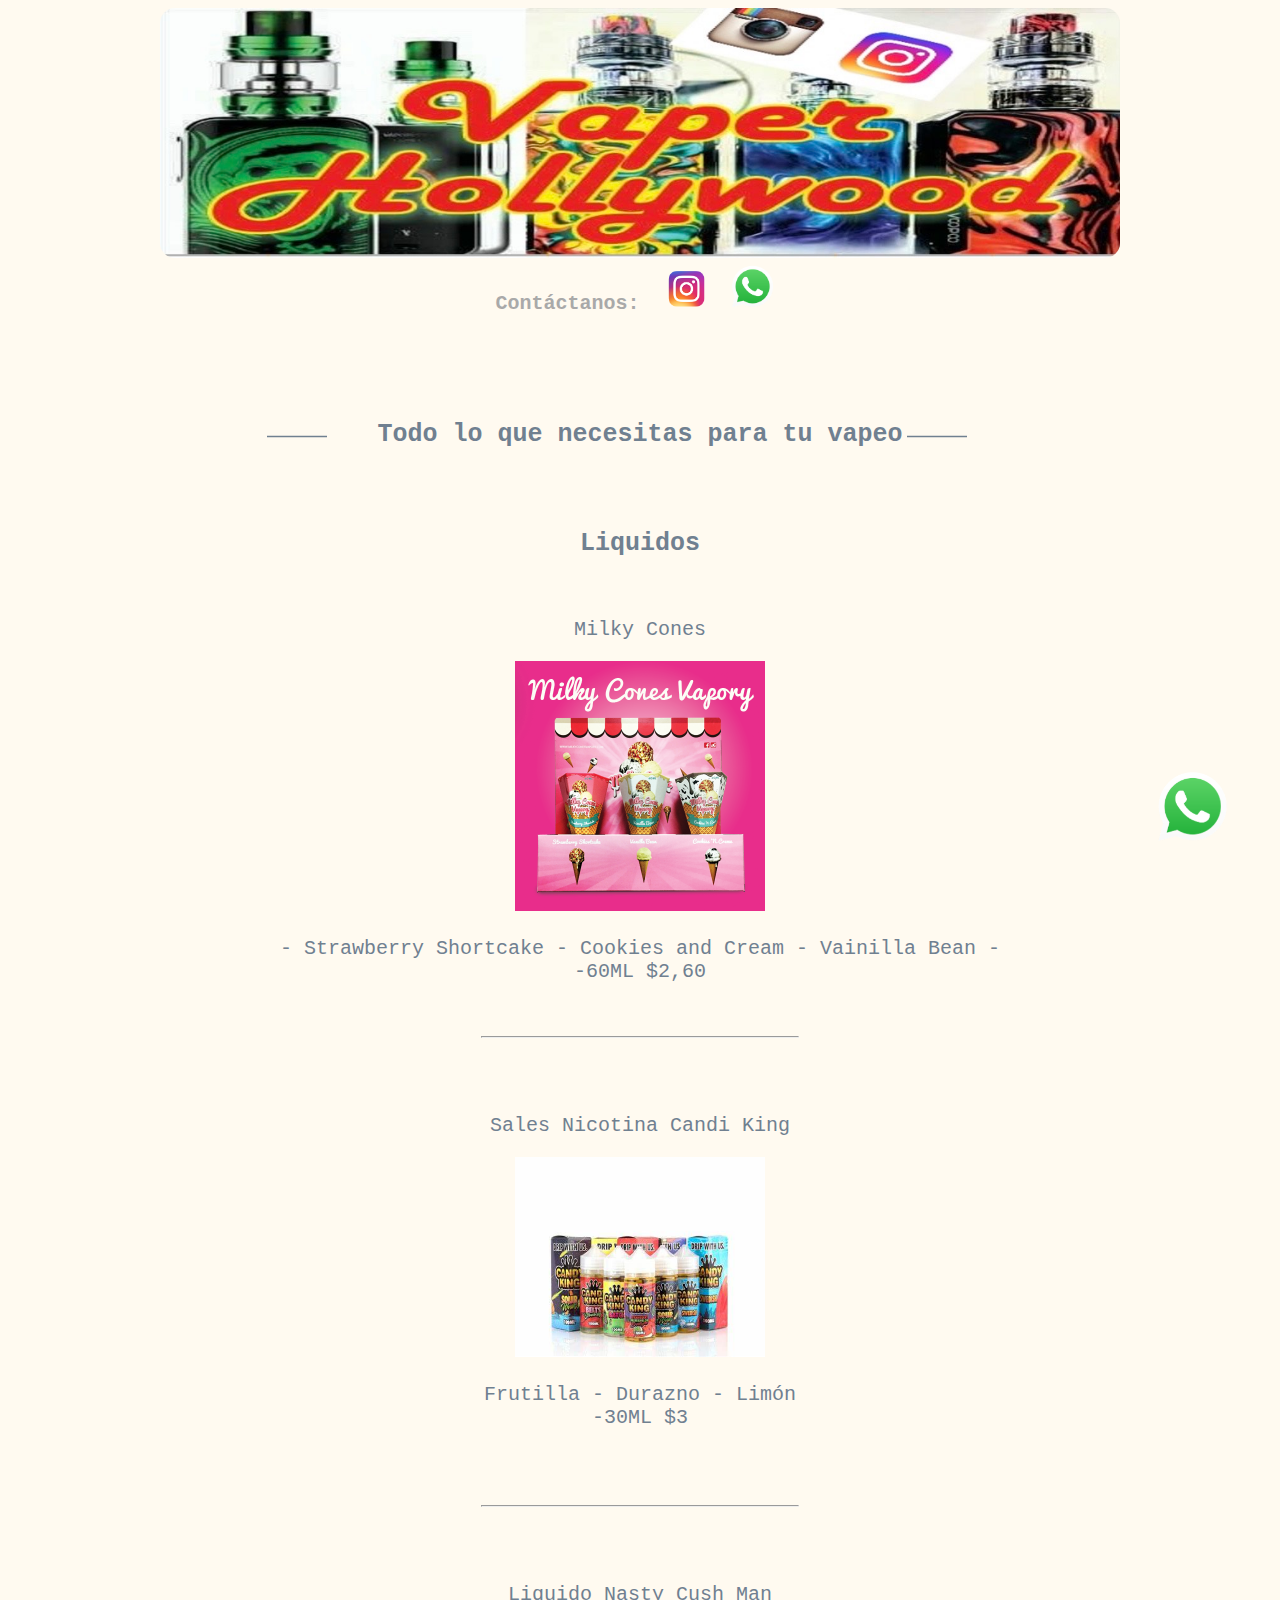
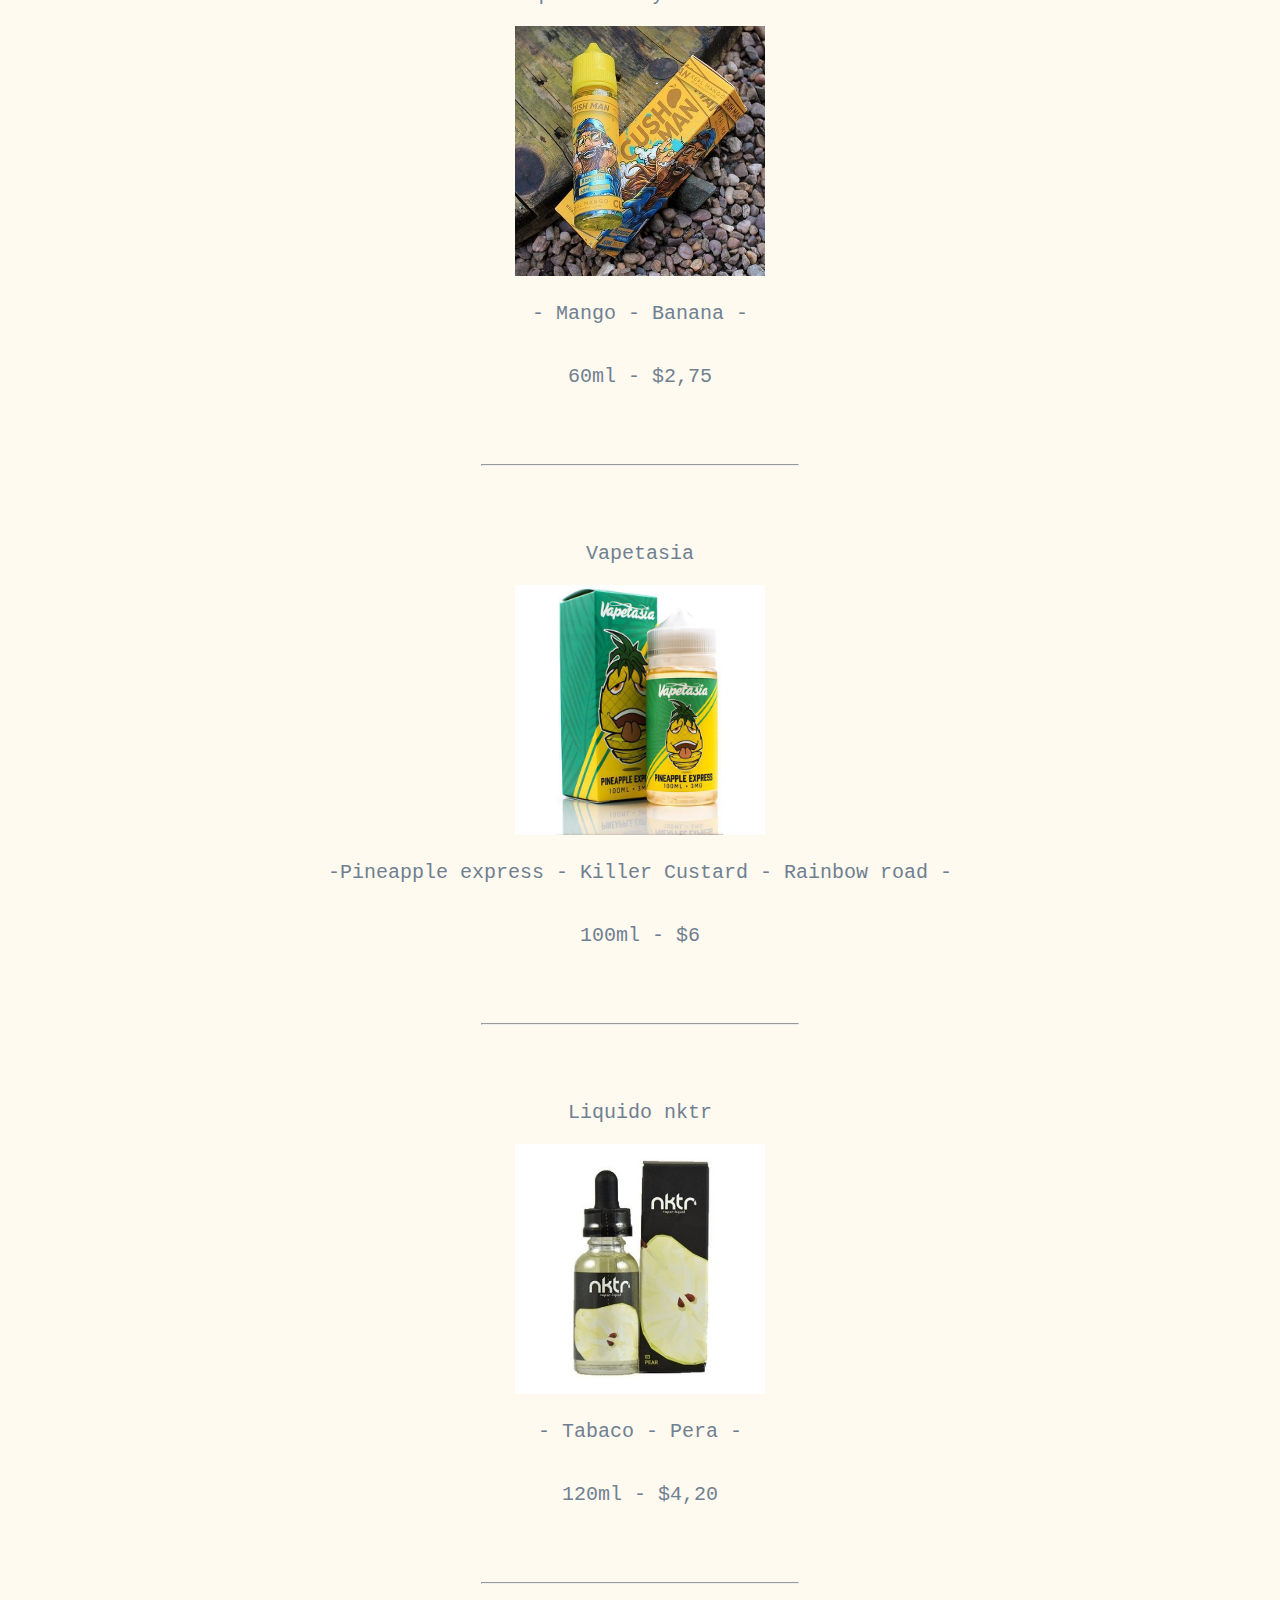
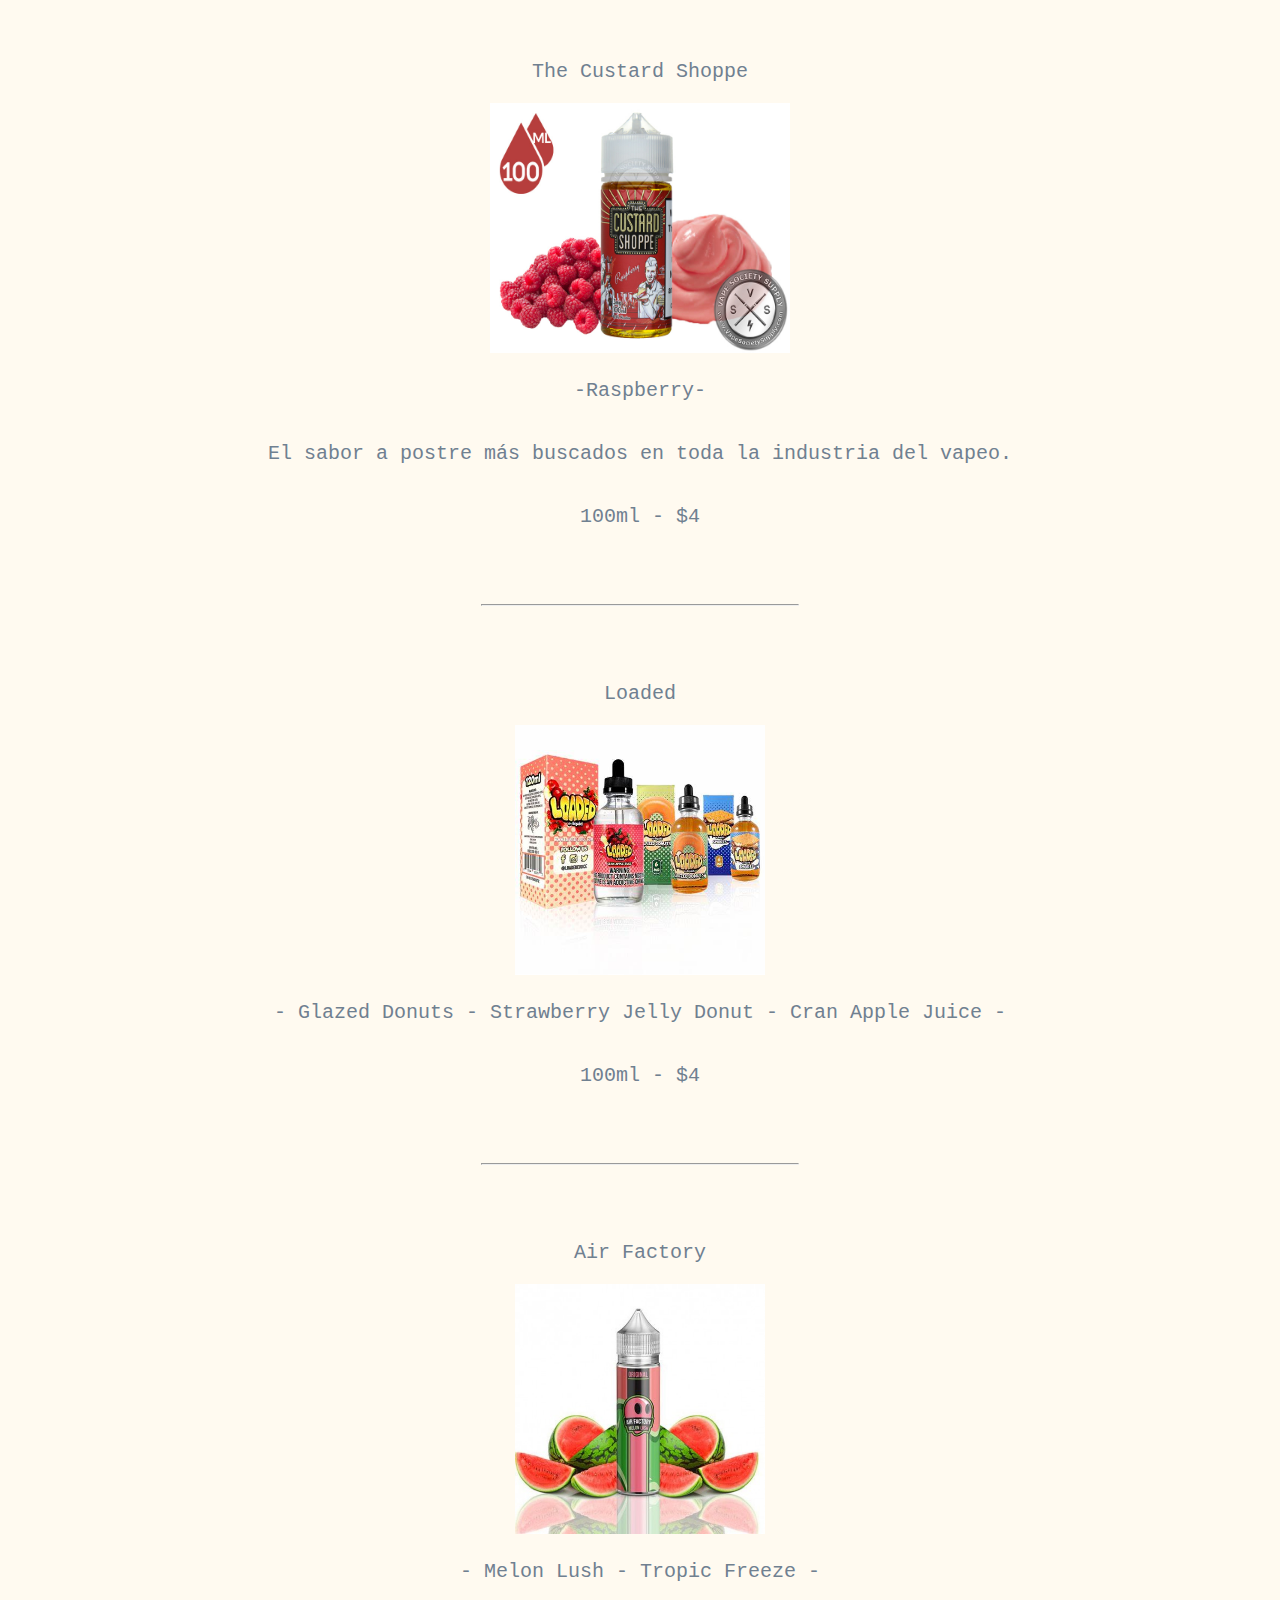
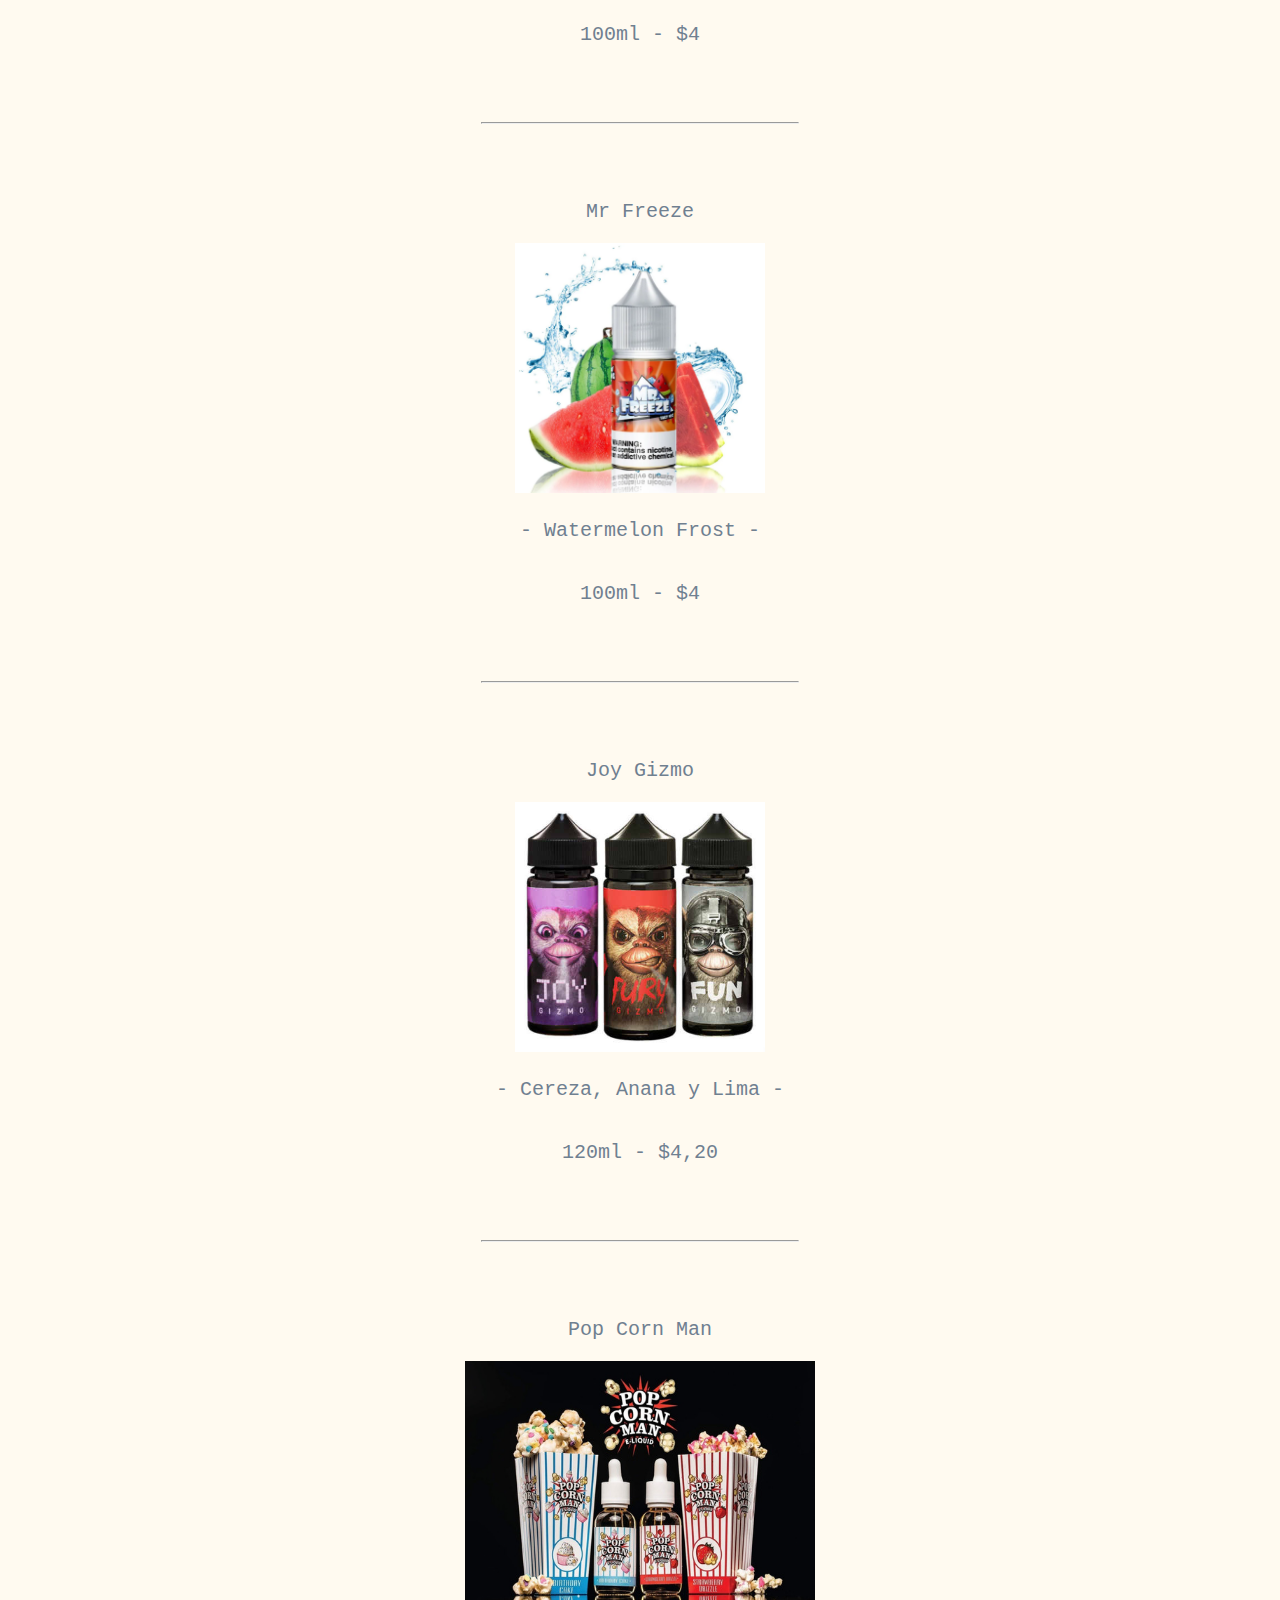
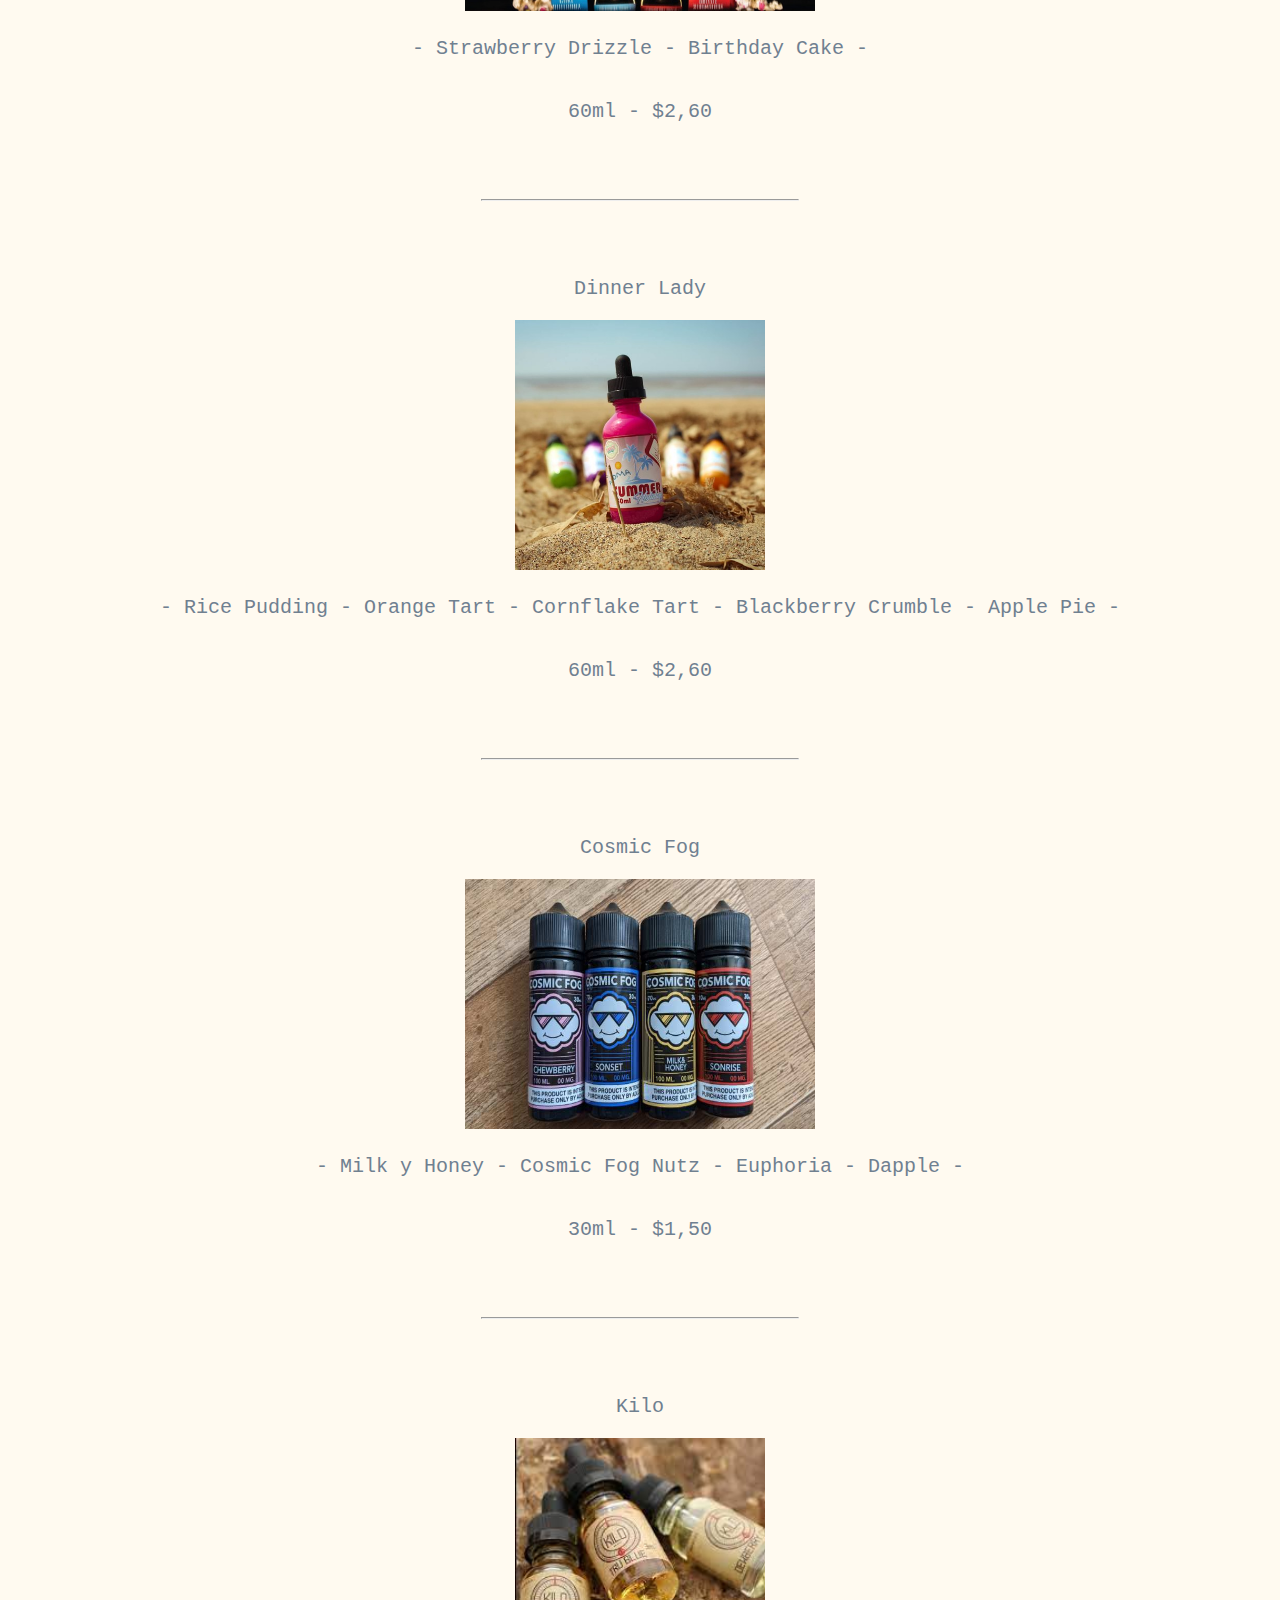
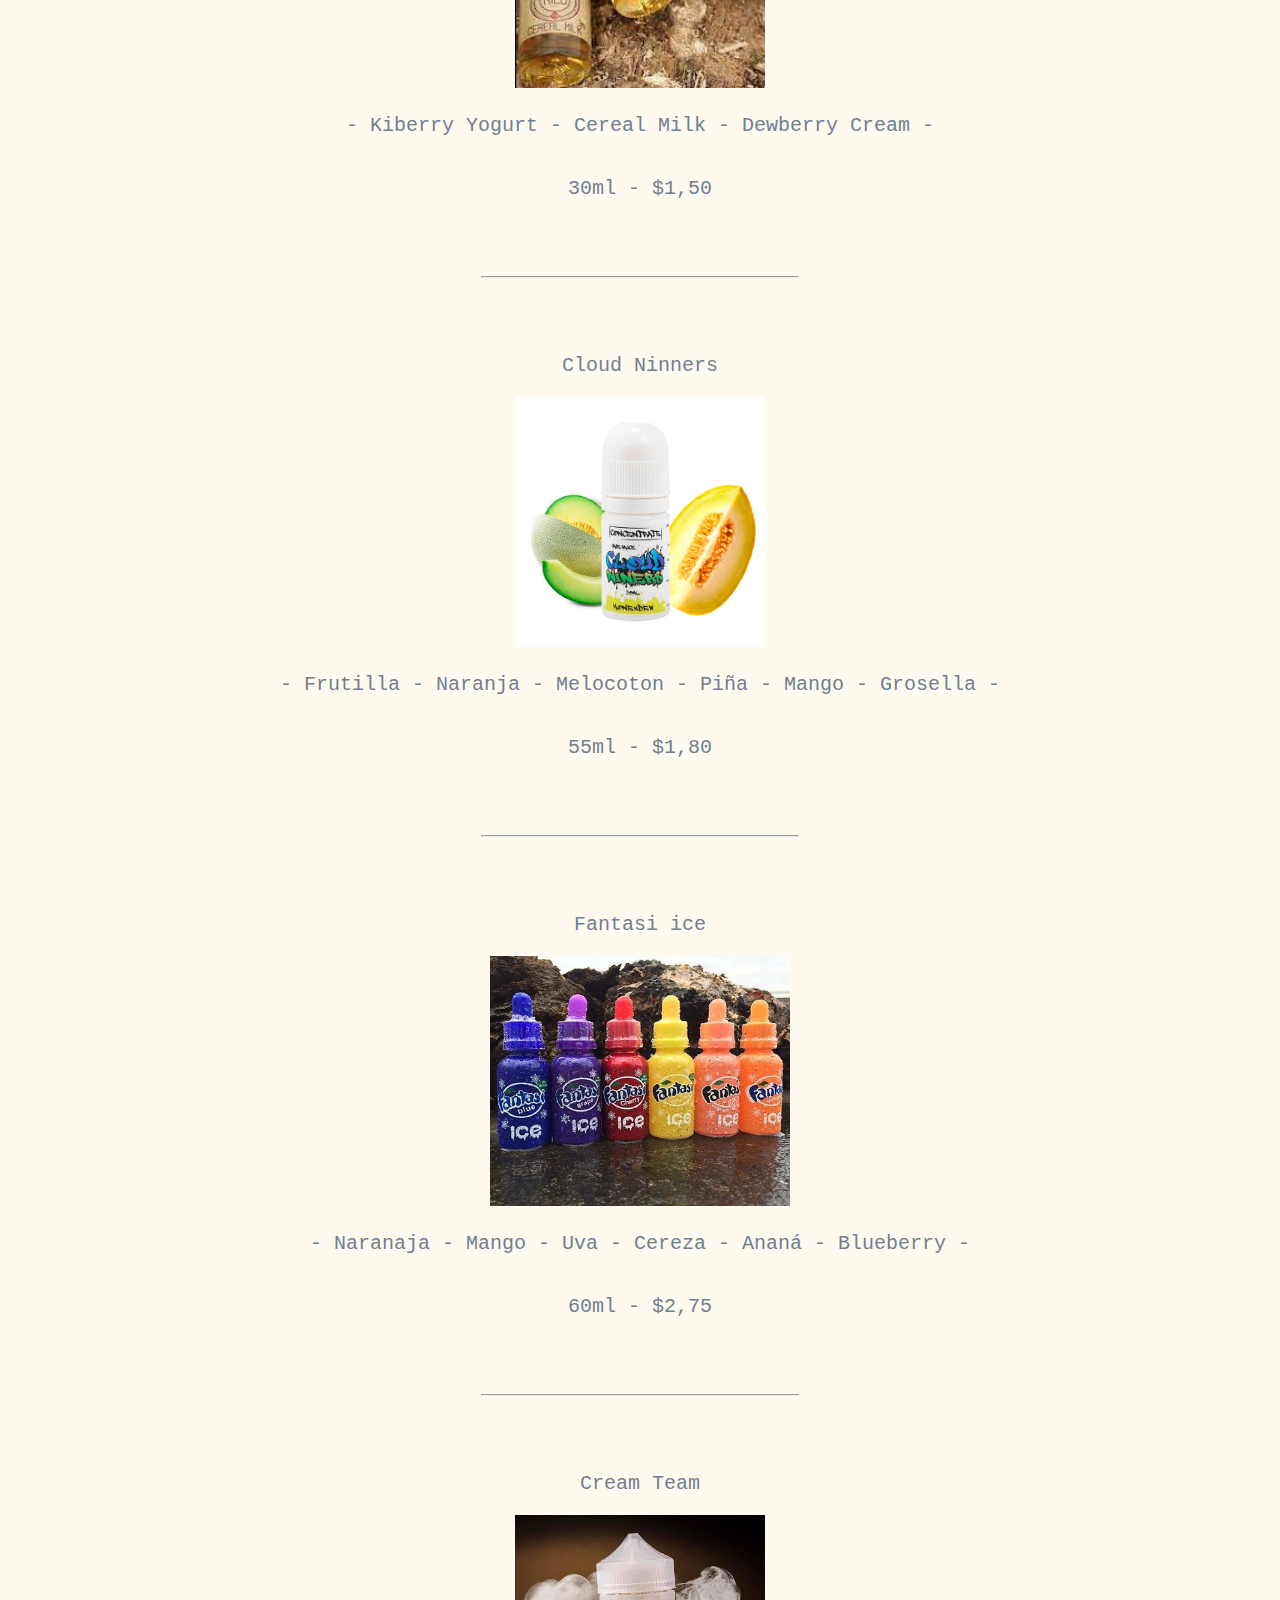
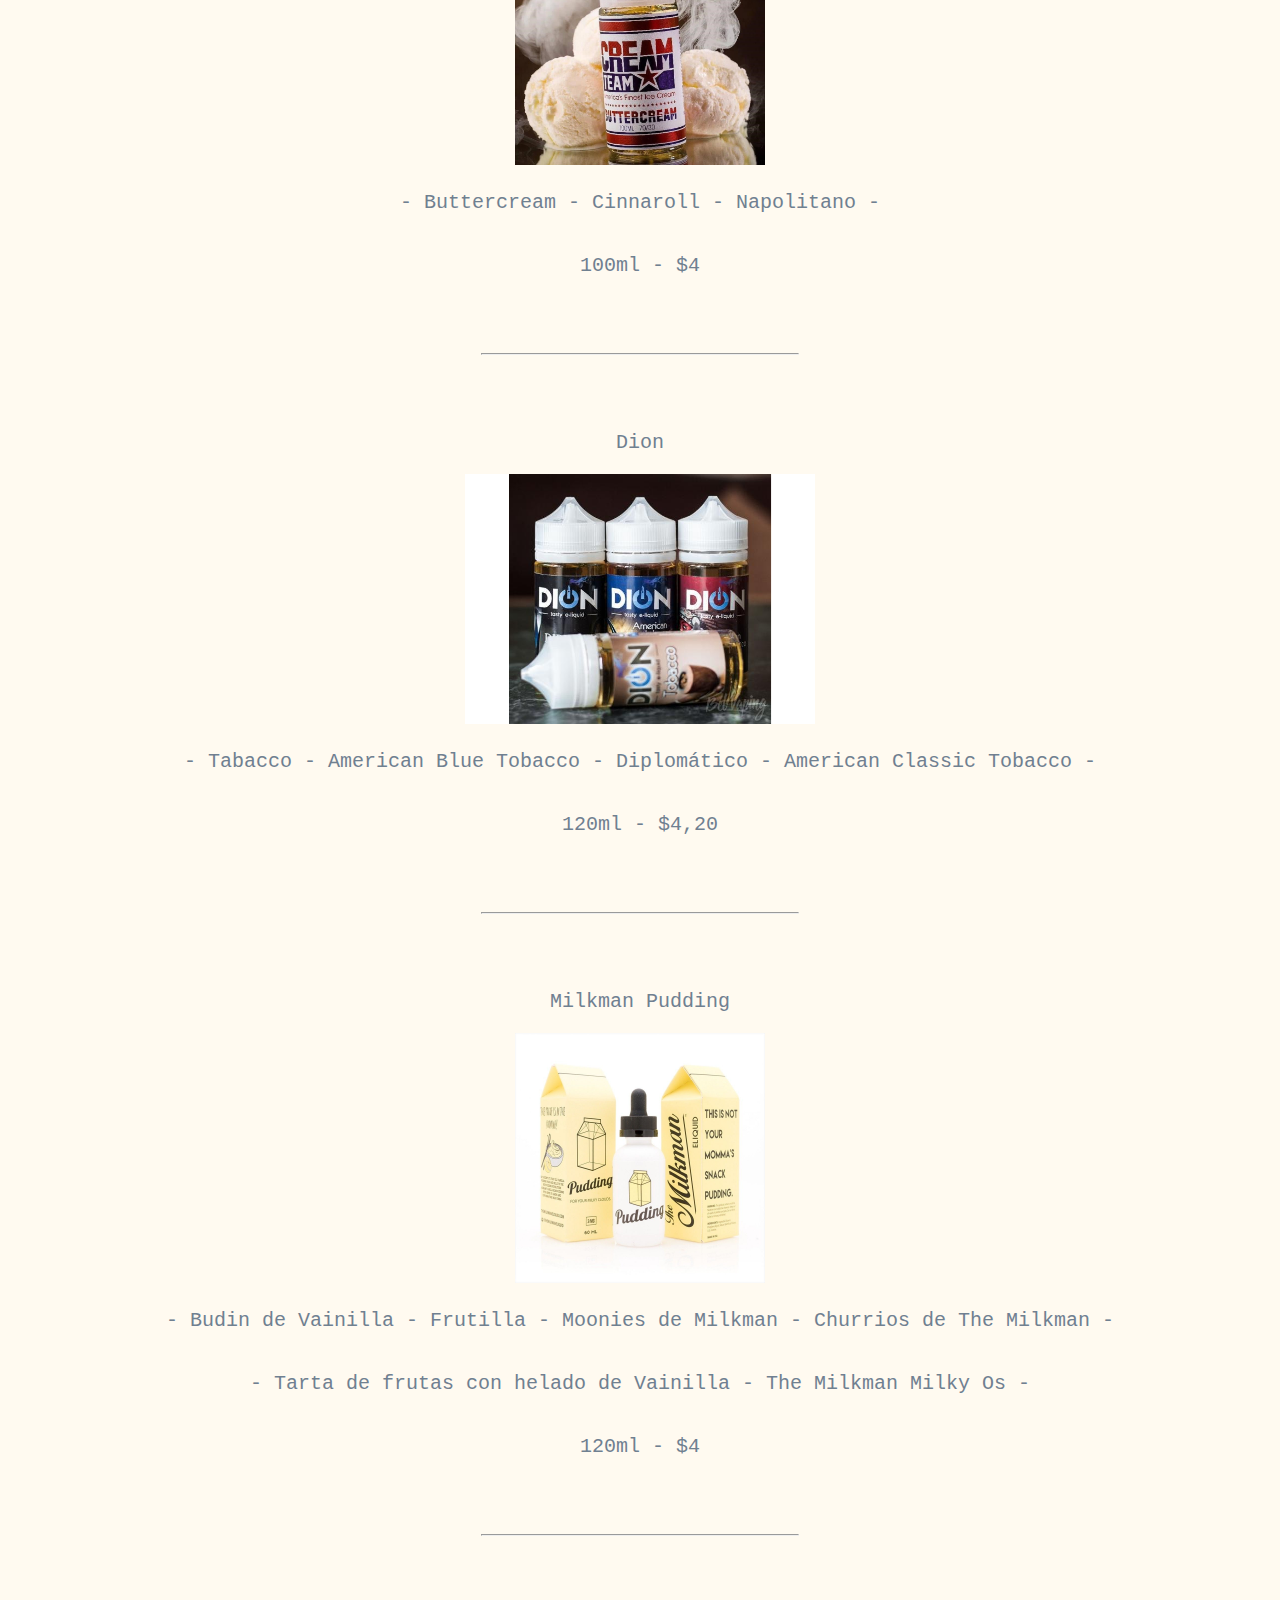
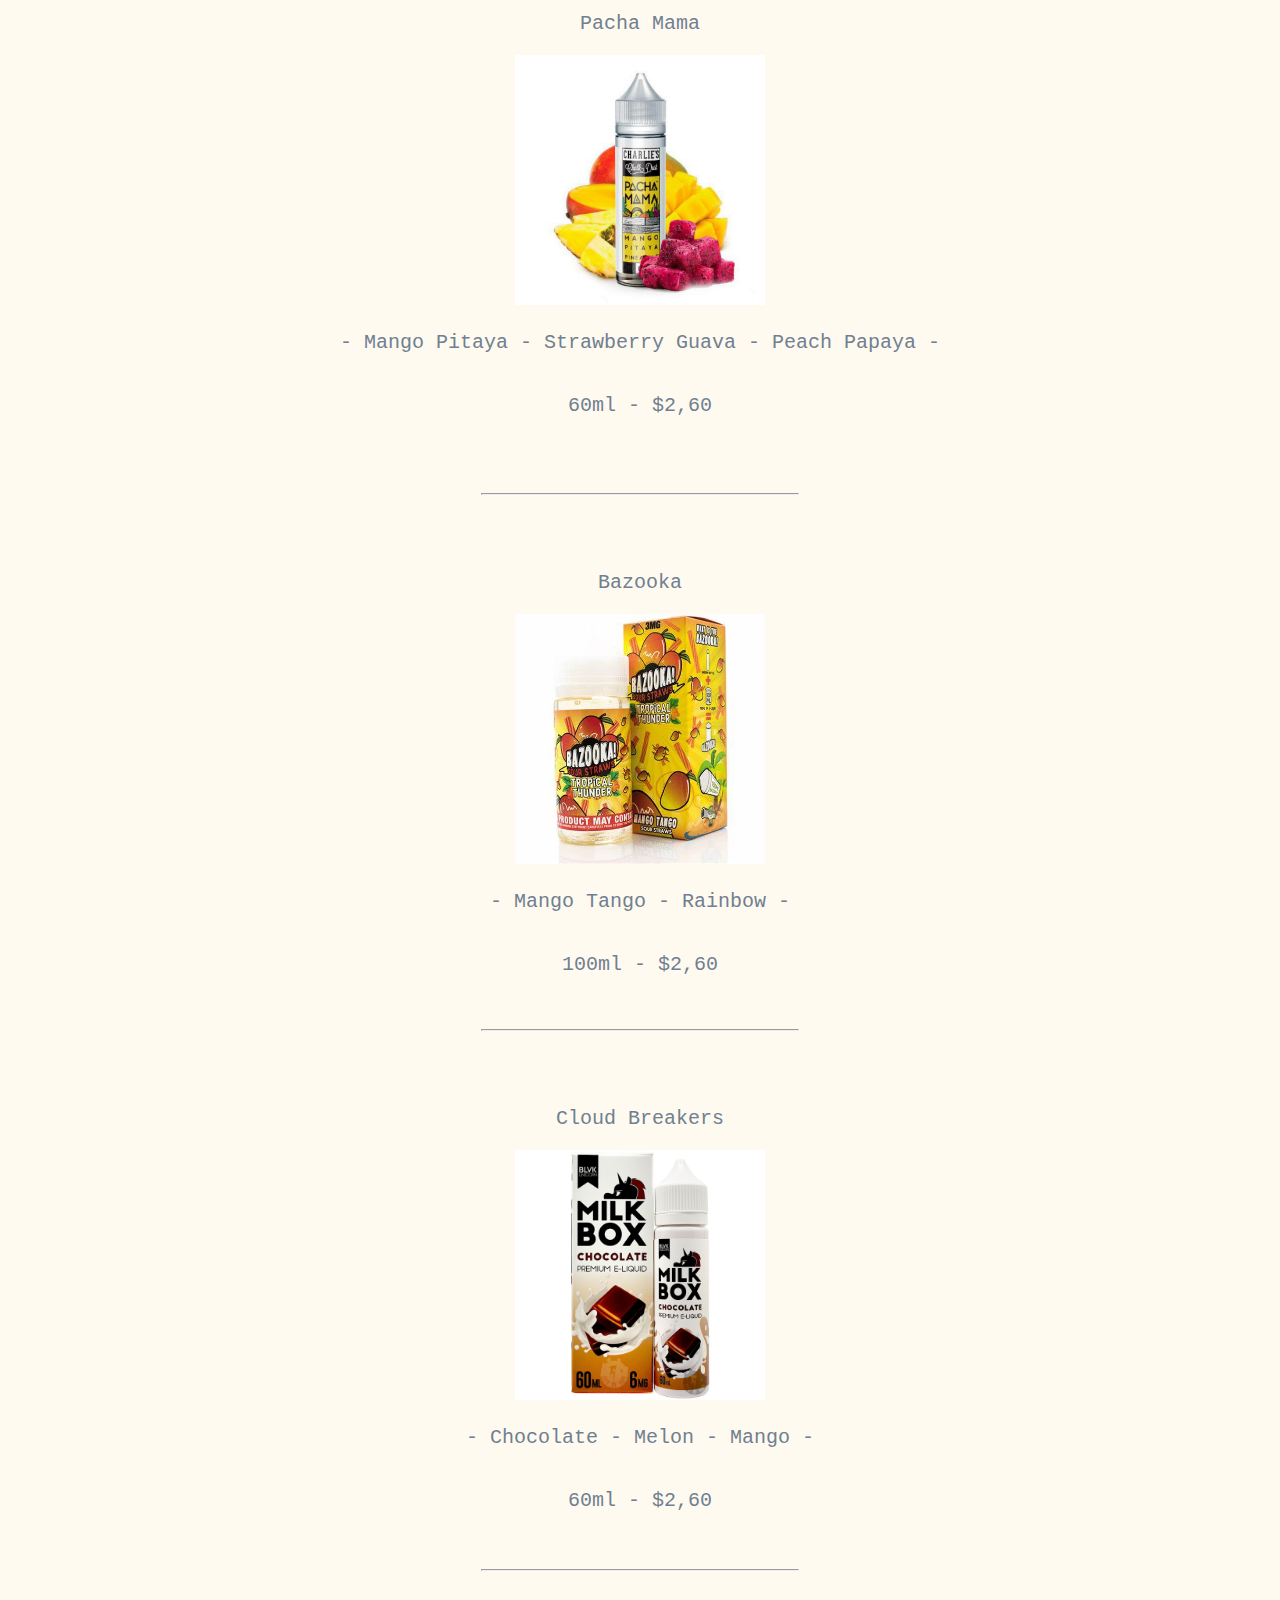
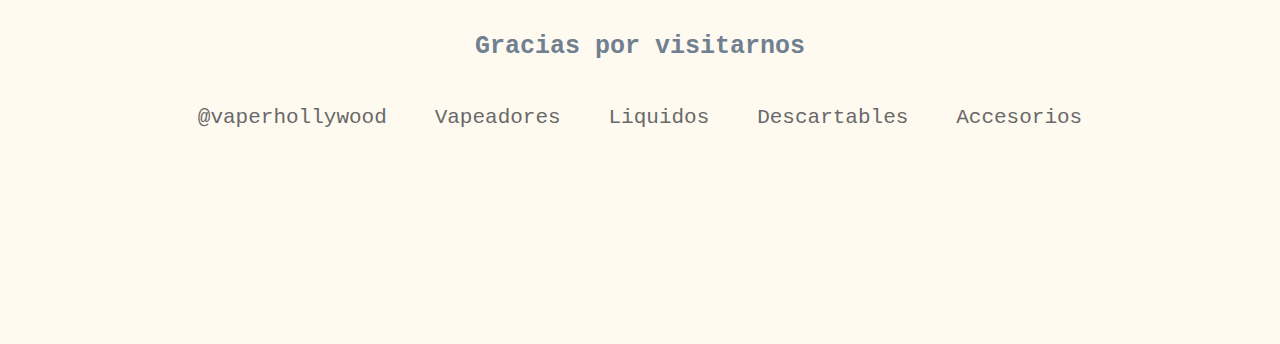
<file: backend/views/liquidos1.html>
<!DOCTYPE html>


<html>
    <head>
        <title>vaphollywood</title>
        <meta charset="UTF-8">
        <meta name="viewport" content="width=device-width, initial-scale=1.0">
       
        <link  rel="stylesheet" href= "../../assents/css/estilos.css"/>
        <link  rel="stylesheet" href= "../../assents/css/estilos2.css"/>
        <meta name="viewport" content="width=device-width, user-scalable=no, initial-scale=1.0, maximum-scale=1.0, minimum-scale=1.0">
        
        
    </head>
    <body>
        
     
     
        <div class="contenedor">    
            
        <div class="logo">
        <center>
            <a href="index.html">
                <img class="imglogo"src="../../assents/img/logo.jpg" width="600" height="250"/>
         </center>
           
           
            </div>
        
        </div>
        
        
        
        <center>
             <div class="contenedor">  
        <div class="ins-whats">
            <p class="intro"> <b> Contáctanos: </b>  </p>
            <a href="https://www.instagram.com/vaperhollywood/" target="_blank" >   
                <img class="ins1" src="../../assents/img/logoinstagram.png" width="40" height="40" class="img-fluid" >
             
            </a>
            <a href="https://api.whatsapp.com/send?phone=1158263065" target="_blank">
             <img class="wts2" src="../../assents/img/whatsapp.png" width="45" height="45" class="img-fluid" >  
             </a>
            </div> 
            </div>      
         </center>
         
             <br>
        <br>
        
        <br>
        <br>
          
        <div class="contenedor">
        <div class="titulo ">
              <center>
                <p class="lines-effects"> 
               <b>Todo lo que necesitas para tu vapeo </b>
              </p> 
              </center> 
          </div>
         </div>
          
           
        <div class="whatsapp">
                <a href="https://api.whatsapp.com/send?phone=1158263065" target="_blank">
                <img src="../../assents/img/whatsapp.png"  width="75" height="75" class="img-fluid" >
                
                </a>
            </div>
            <br>
        <br>     
           
             
                
        
        <div class="titulo">
              <center>
                  <p> 
               <b>Liquidos </b>
              </p> 
              </center>
          </div>
             <br>
            
            <div class="liquidos">
                
                <center>
                 
                  <p> Milky Cones</p>
                  <br>
                  
                  <img src="../../assents/img/milky-cones.png" width="250" height="250"/>
                  <br>
                  
                   <p> - Strawberry Shortcake 
                       
                       - Cookies and Cream 
                       
                       - Vainilla Bean -
                       <br>
 	                -60ML	     $2,60 
                        <br>
                        
                        <br>
                   </p>
                   
                   <br>
                   <hr>
                  <br>
                   <br>
                   <p> Sales Nicotina Candi King</p>
                   <br>
                  
                  <img src="../../assents/img/candy king.jpg" width="250" height="200"/>
                  <br>
                  
                   <p> Frutilla - Durazno - Limón
                       <br>
 	                -30ML	     $3 
                 
                
                    <br>
                    <br>
                  
                   
                   <br>
                   <hr>
                  <br>
                   <br>
                <p> Liquido Nasty Cush Man </p>
                   <br>
                   <img src="../../assents/img/nastyl.jpg"width="250" height="250" />
                   <br>
                <p> - Mango - Banana - </p>
                    <br>
               <p> 60ml - $2,75 </p>
             
                    <br>
                    <br>
                  
                   
                   <br>
                   <hr>
                  <br>
                   <br>
               <p> Vapetasia </p>
               <br>
               <img src="../../assents/img/vapena.jpg" width="250" height="250"/>
               <br>
               
               <p> 
                -Pineapple express - Killer Custard - Rainbow road -</p> 
                <br>
               <p> 100ml - $6 </p>
               
                <br>
                    <br>
                  
                   
                   <br>
                   <hr>
                  <br>
                   <br>
               <p> Liquido nktr </p>
               <br>
               <img src="../../assents/img/nkrt.jpg" width="250" height="250"/>
               <br>
               
               <p> 
                - Tabaco - Pera - </p> 
                <br>
               <p> 120ml - $4,20</p>
               
                <br>
                    <br>
                  
                   
                   <br>
                   <hr>
                  <br>
                   <br>
               <p> The Custard Shoppe </p>
               <br>
               <img src="../../assents/img/The-Custard.jpg" width="300" height="250"/>
               <br>
               
               <p> 
                -Raspberry-  </p> 
               <br>
              <p> El sabor a postre más buscados en toda la industria del vapeo.</p> 
                <br>
               <p> 100ml - $4</p>
                <br>
                    <br>
                  
                   
                   <br>
                   <hr>
                  <br>
                   <br>
               <p> Loaded </p>
               <br>
               <img src="../../assents/img/loaded.jpg" width="250" height="250"/>
               <br>
               
               <p> 
                - Glazed Donuts - Strawberry Jelly Donut - Cran Apple Juice - </p> 
                <br>
               <p> 100ml - $4</p>
               
               <br>
                    <br>
                  
                   
                   <br>
                   <hr>
                  <br>
                   <br>
               <p> Air Factory </p>
               <br>
               <img src="../../assents/img/air factory.jpg" width="250" height="250"/>
               <br>
               
               <p> 
                - Melon Lush - Tropic Freeze - </p> 
                <br>
               <p> 100ml - $4</p>
               
               <br>
                    <br>
                  
                   
                   <br>
                   <hr>
                  <br>
                   <br>
               <p> Mr Freeze </p>
               <br>
               <img src="../../assents/img/mr freeze.png" width="250" height="250"/>
               <br>
               
               <p> 
                - Watermelon Frost - </p> 
                <br>
               <p> 100ml - $4</p>
               <br>
                    <br>
                  
                   
                   <br>
                   <hr>
                  <br>
                   <br>
               <p> Joy Gizmo </p>
               <br>
               <img src="../../assents/img/joy.jpg" width="250" height="250"/>
               <br>
               
               <p> 
                - Cereza, Anana y Lima - </p> 
                <br>
               <p> 120ml - $4,20</p>
               
               <br>
                    <br>
                  
                   
                   <br>
                   <hr>
                  <br>
                   <br>
               <p> Pop Corn Man  </p>
               <br>
               <img src="../../assents/img/porcorn.jpg" width="350" height="250"/>
               <br>
               
               <p> 
                - Strawberry Drizzle - Birthday Cake - </p> 
                <br>
               <p> 60ml - $2,60</p>
               
               <br>
                    <br>
                  
                   
                   <br>
                   <hr>
                  <br>
                   <br>
               <p> Dinner Lady  </p>
               <br>
               <img src="../../assents/img/dinner.jpg" width="250" height="250"/>
               <br>
               
               <p> 
                - Rice Pudding - Orange Tart - Cornflake Tart - Blackberry Crumble -  Apple Pie - </p> 
                <br>
               <p> 60ml - $2,60</p>
               <br>
                    <br>
                  
                   
                   <br>
                   <hr>
                  <br>
                   <br>
               <p> Cosmic Fog </p>
               <br>
               <img src="../../assents/img/cosmic.jpg" width="350" height="250"/>
               <br>
               
               <p> 
               - Milk y Honey - Cosmic Fog Nutz - Euphoria - Dapple -   </p> 
                <br>
               <p> 30ml - $1,50</p>
               <br>
                    <br>
                  
                   
                   <br>
                   <hr>
                  <br>
                   <br>
               <p> Kilo </p>
               <br>
               <img src="../../assents/img/kilo.jpg" width="250" height="250"/>
               <br>
               
               <p> 
                - Kiberry Yogurt -  Cereal Milk - Dewberry Cream -  </p> 
                <br>
               <p> 30ml - $1,50</p>
               <br>
                    <br>
                  
                   
                   <br>
                   <hr>
                  <br>
                   <br>
               <p> Cloud Ninners  </p>
               <br>
               <img src="../../assents/img/cloudn.png" width="250" height="250"/>
               <br>
               
               <p> 
                - Frutilla  - Naranja - Melocoton - Piña - Mango - Grosella -  </p> 
                <br>
               <p> 55ml - $1,80</p>
               <br>
                    <br>
                  
                   
                   <br>
                   <hr>
                  <br>
                   <br>
               <p> Fantasi ice  </p>
               <br>
               <img src="../../assents/img/fantaice.jpg" width="300" height="250"/>
               <br>
               
               <p> 
                - Naranaja - Mango - Uva - Cereza - Ananá - Blueberry -  </p> 
                <br>
               <p> 60ml - $2,75</p>
               
               <br>
                    <br>
                  
                   
                   <br>
                   <hr>
                  <br>
                   <br>
               <p> Cream Team </p>
               <br>
               <img src="../../assents/img/creamteam.jpg" width="250" height="250"/>
               <br>
               
               <p> 
                - Buttercream -  Cinnaroll - Napolitano - </p> 
                <br>
               <p> 100ml - $4</p>
               
               <br>
                    <br>
                  
                   
                   <br>
                   <hr>
                  <br>
                   <br>
               <p> Dion </p>
               <br>
               <img src="../../assents/img/dion.jpg" width="350" height="250"/>
               <br>
               
               <p> 
                - Tabacco - American Blue Tobacco - Diplomático - American Classic Tobacco - </p> 
                <br>
               <p> 120ml - $4,20</p>
               <br>
                    <br>
                  
                   
                   <br>
                   <hr>
                  <br>
                   <br>
               <p> Milkman Pudding </p>
               <br>
               <img src="../../assents/img/milkman.jpg" width="250" height="250"/>
               <br>
               
               <p> 
                - Budin de Vainilla  -  Frutilla -  Moonies de Milkman - Churrios de The Milkman - </p> 
               <p> - Tarta de frutas con helado de Vainilla - The Milkman  Milky Os -   </p> 
                <br>
               <p> 120ml - $4</p>
               
                <br>
                    <br>
                  
                   
                   <br>
                   <hr>
                  <br>
                   <br>
                   
               <p> Pacha Mama </p>
               <br>
               <img src="../../assents/img/pacha.jpg" width="250" height="250"/>
               <br>
               
               <p> 
                - Mango Pitaya -  Strawberry Guava -  Peach Papaya  - </p> 
                <br>
               <p> 60ml - $2,60</p>
               <br>
                    <br>
                  
                   
                   <br>
                   <hr>
                  <br>
                   <br>
                   
               <p> Bazooka </p>
               <br>
               <img src="../../assents/img/bazo.jpg" width="250" height="250"/>
               <br>
               
               <p> 
                - Mango Tango - Rainbow - </p> 
                <br>
               <p> 100ml - $2,60</p>
                  <br>
                  
                   
                   <br>
                   <hr>
                  <br>
                   <br>
                   
               <p> Cloud Breakers </p>
               <br>
               <img src="../../assents/img/milkbox.jpg" width="250" height="250"/>
               <br>
               
               <p> 
                - Chocolate - Melon  - Mango -   </p> 
                <br>
               <p> 60ml - $2,60</p>
            </div>
            </center>   
                <br>
              <br>
                   <hr>
                  <br>
                   <br>
                   </center>
        
            </div> 
                
                <div class="titulo">
              <center>
                  <p> 
               <b>Gracias por visitarnos </b>
              </p> 
              </center>
          </div>
             
             
             <header>
                  <nav>  
                  <center>
                   <ul class="menufinal">  
                       
                       <li><a href="https://www.instagram.com/vaperhollywood/"> @vaperhollywood </a> </li>  
                       <li><a href="vapeadores.html"> Vapeadores </a> </li>  
                       <li><a href="liquidos1.html"> Liquidos </a> </li>  
                       <li><a href="descartables.html"> Descartables </a> </li>  
                       <li><a href="accesorios.html"> Accesorios </a> </li>   
                   </center>
                  </nav>
                 <br>
             <br>
             <br>
             <br>      
               </header>
             
        </body>
</html>
</file>
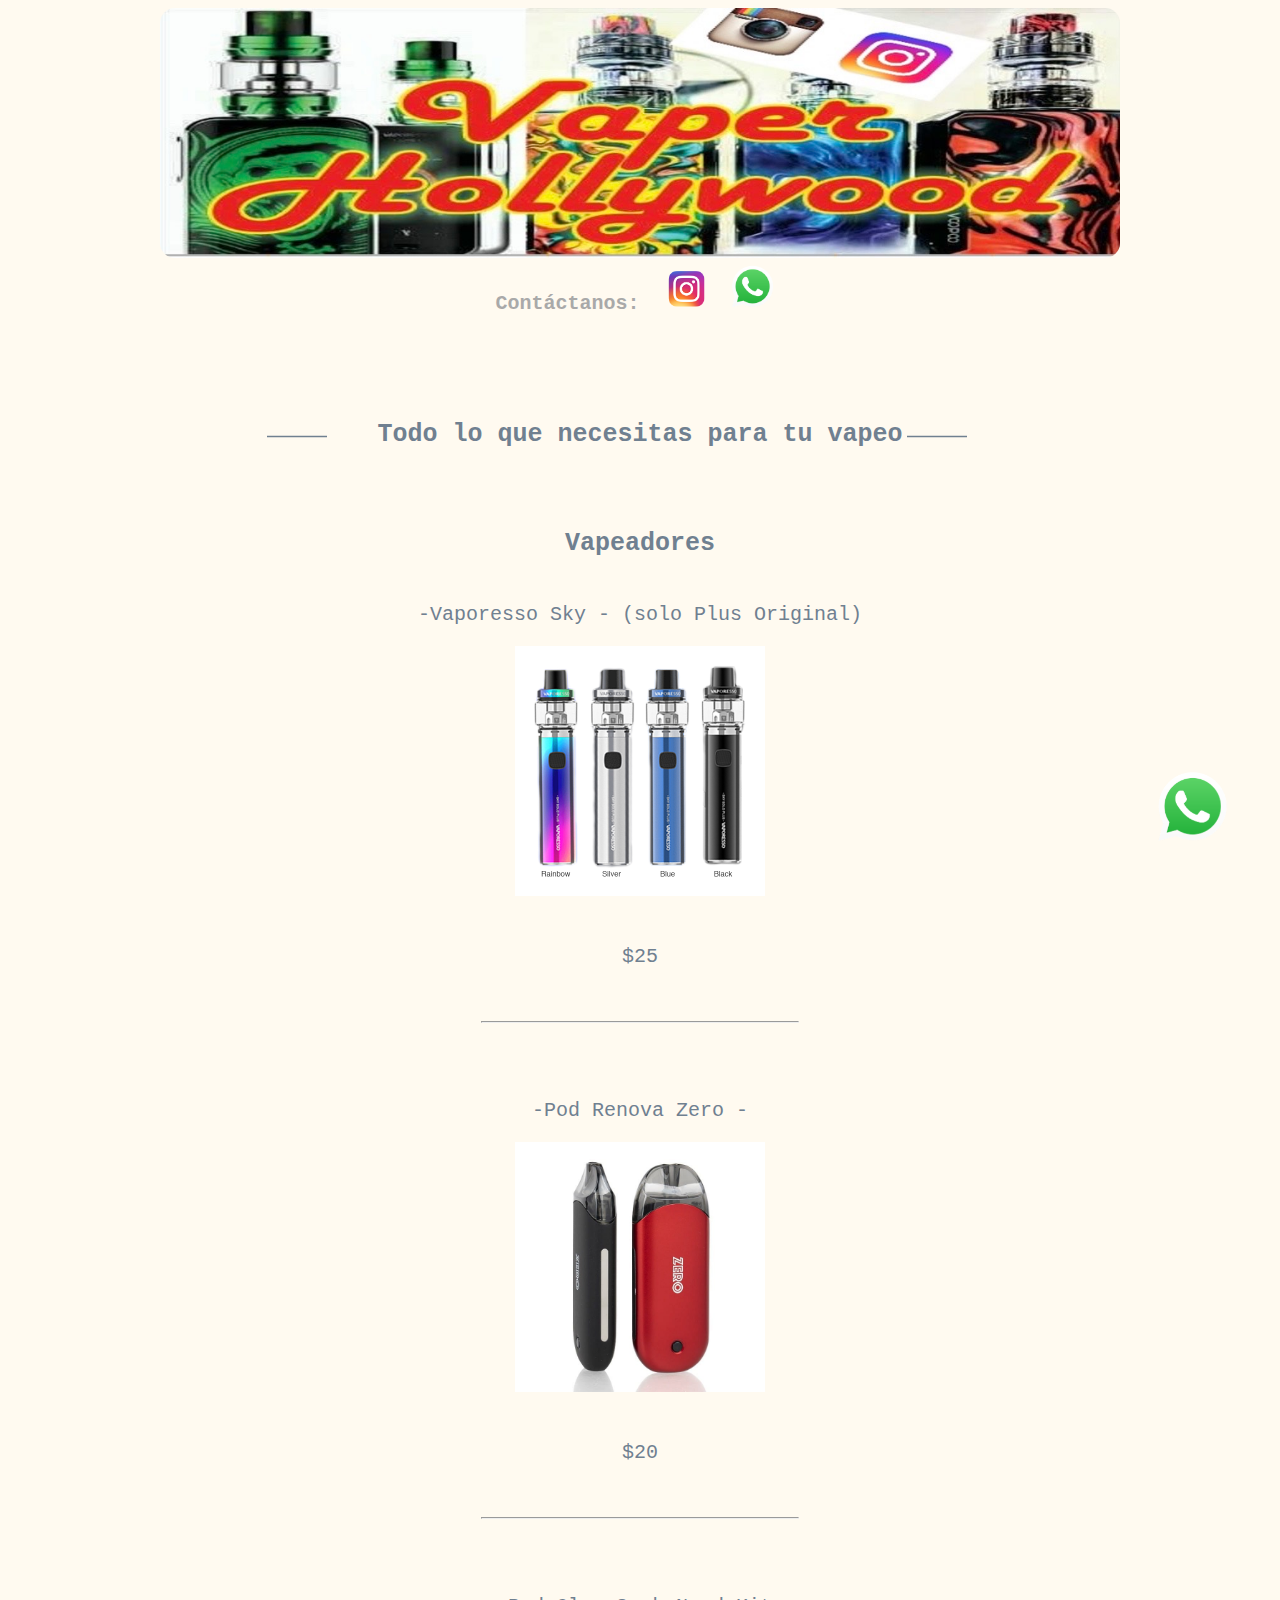
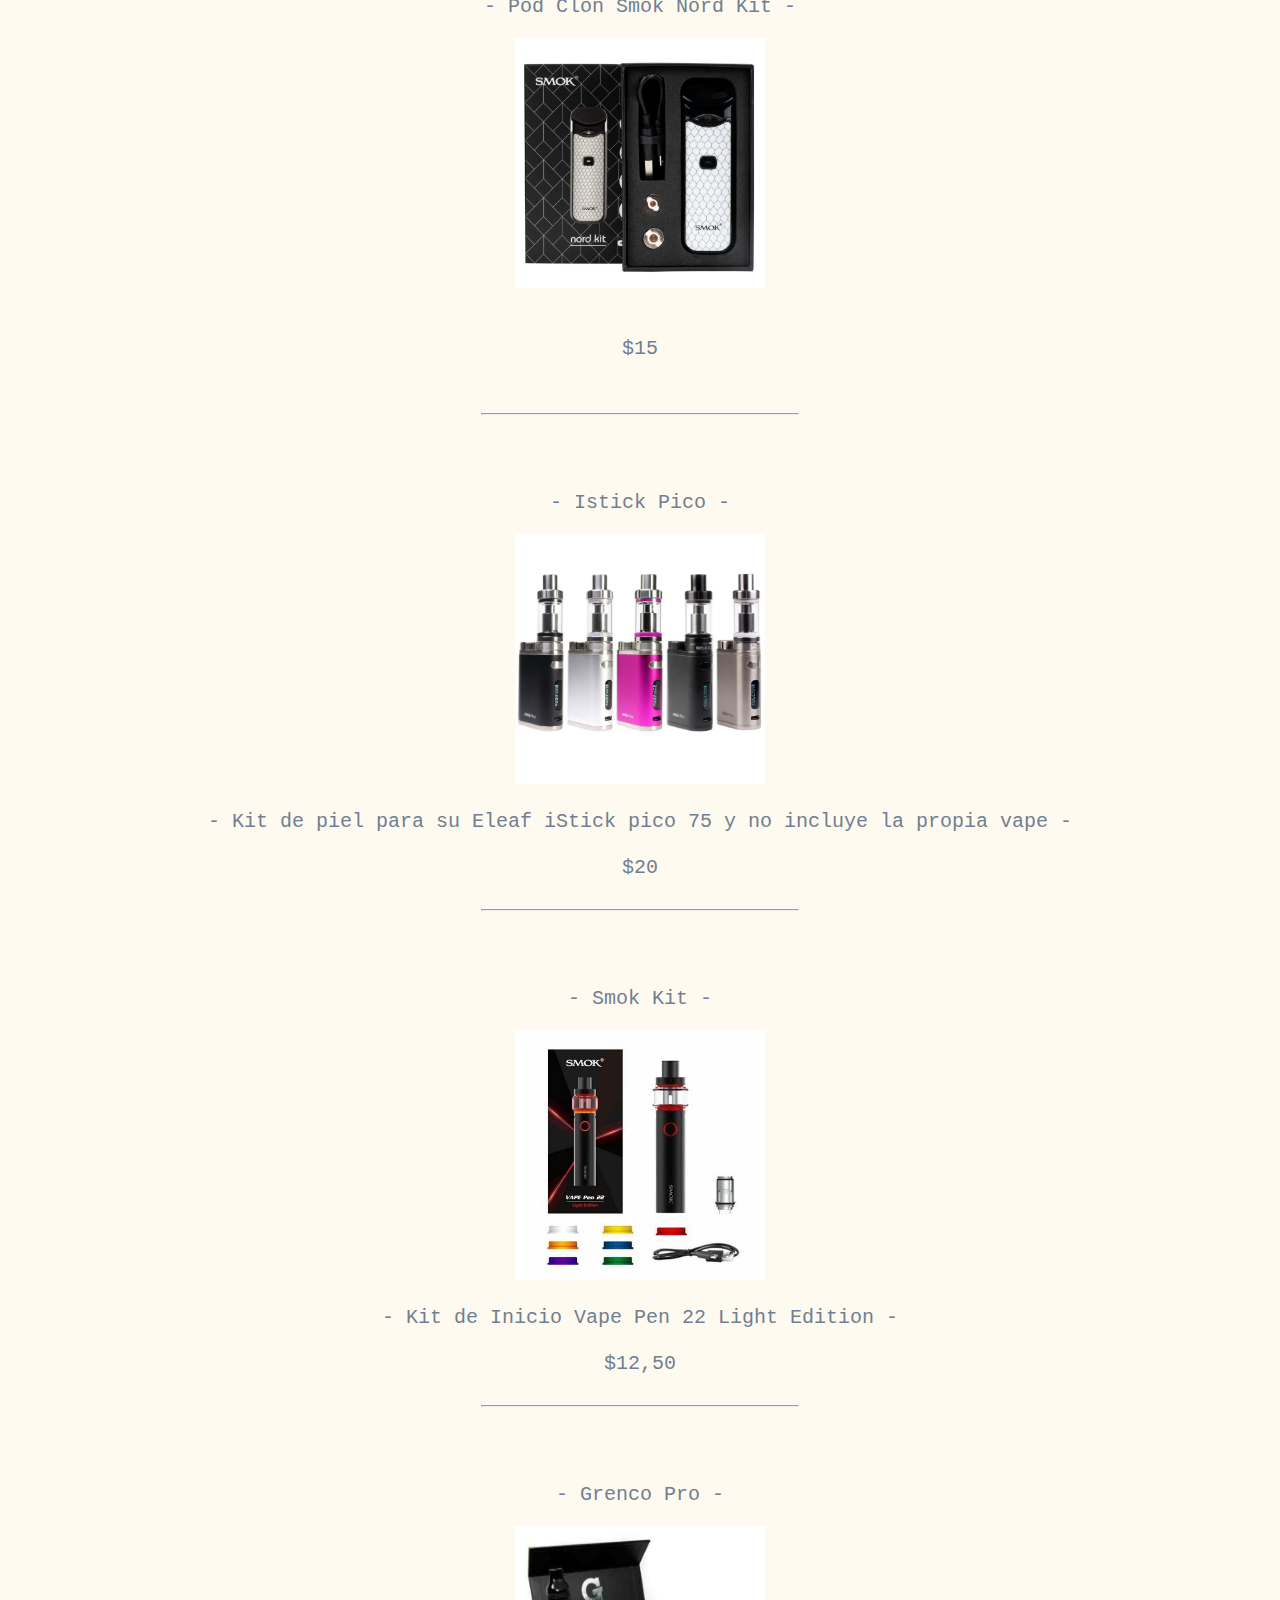
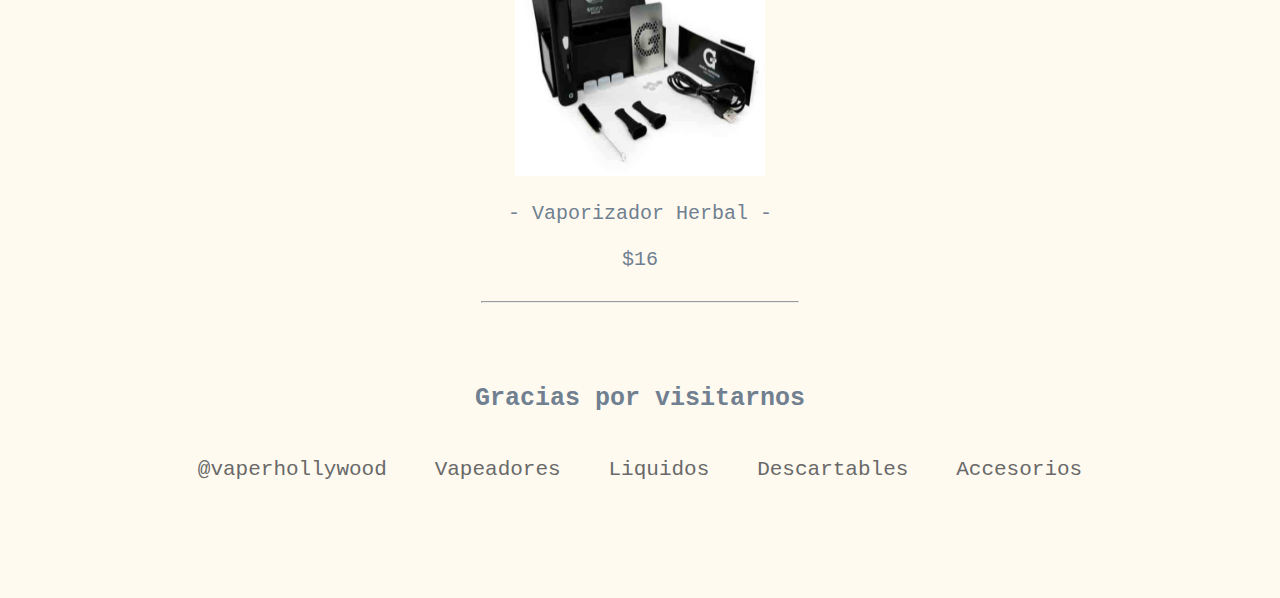
<file: backend/views/vapeadores.html>
<!DOCTYPE html>

<html>
    <head>
        <title>vaphollywood</title>
        <meta charset="UTF-8">
        <meta name="viewport" content="width=device-width, initial-scale=1.0">
       
        <link  rel="stylesheet" href= "../../assents/css/estilos.css"/>
        <link  rel="stylesheet" href= "../../assents/css/estilos2.css"/>
        <meta name="viewport" content="width=device-width, user-scalable=no, initial-scale=1.0, maximum-scale=1.0, minimum-scale=1.0">
        
        
    </head>
    <body>
        
     
     
        <div class="contenedor">    
            
        <div class="logo">
        <center>
            <a href="index.html">
                <img class="imglogo"src="../../assents/img/logo.jpg" width="600" height="250"/>
         </center>
           
           
            </div>
        
        </div>
        
        
        
        <center>
             <div class="contenedor">  
        <div class="ins-whats">
            <p class="intro"> <b> Contáctanos: </b>  </p>
            <a href="https://www.instagram.com/vaperhollywood/" target="_blank" >   
                <img class="ins1" src="../../assents/img/logoinstagram.png" width="40" height="40" class="img-fluid" >
             
            </a>
            <a href="https://api.whatsapp.com/send?phone=1158263065" target="_blank">
             <img class="wts2" src="../../assents/img/whatsapp.png" width="45" height="45" class="img-fluid" >  
             </a>
            </div> 
            </div>      
         </center>
         
             <br>
        <br>
        
        <br>
        <br>
          
        <div class="contenedor">
        <div class="titulo ">
              <center>
                <p class="lines-effects"> 
               <b>Todo lo que necesitas para tu vapeo </b>
              </p> 
              </center> 
          </div>
         </div>
          
           
        <div class="whatsapp">
                <a href="https://api.whatsapp.com/send?phone=1158263065" target="_blank">
                <img src="../../assents/img/whatsapp.png"  width="75" height="75" class="img-fluid" >
                
                </a>
            </div>
            <br>
        <br>     
           
             
                
            <div class="titulo">
              <center>
                  <p> 
               <b> Vapeadores </b>
              </p> 
              </center>
          </div>
             <div class="liquidos">
                
                <center>
                 
                  <p> -Vaporesso Sky - (solo Plus Original)</p>
                  <br>
                  
                  <img src="../../assents/img/vaporesso.jpg" width="250" height="250"/>
                  <br>
                  
                   <p> 
                       
                       
                       <br>
 	                $25
                        <br>
                        <br>
                   </p>
                   
                   <br>
                   <hr>
                  <br>
                   <br>
             
                   <p> -Pod Renova Zero - </p>
                  <br>
                  
                  <img src="../../assents/img/podrenova.jpg" width="250" height="250"/>
                  <br>
                  
                   <p> 
                       
                       
                       <br>
 	                $20
                        <br>
                        <br>
                   </p>
                   
                   <br>
                   <hr>
                  <br>
                   <br>
             
                    <p> - Pod Clon Smok Nord Kit - </p>
                  <br>
                  
                  <img src="../../assents/img/smoknord.jpg" width="250" height="250"/>
                  <br>
                  
                   <p> 
                       
                       
                       <br>
 	                $15
                        <br>
                        <br>
                   </p>
                   
                   <br>
                   <hr>
                  <br>
                   <br>
              
                   <p> - Istick Pico - </p>
                  <br>
                  
                  <img src="../../assents/img/pico.jpg" width="250" height="250"/>
                  <br>
                  
                   <p> 
                      - Kit de piel para su Eleaf iStick pico 75 y no incluye la propia vape -

                       
                       <br>
 	                
                        <br>
                        $20
                        <br>
                   </p>
                   
                   <br>
                   <hr>
                  <br>
                   <br>
             
                    <p> - Smok Kit - </p>
                  <br>
                  
                  <img src="../../assents/img/SMOKKIT.jpg" width="250" height="250"/>
                  <br>
                  
                   <p> 
                      - Kit de Inicio Vape Pen 22 Light Edition -

                       
                       <br>
 	                
                        <br>
                        $12,50
                        <br>
                   </p>
                   
                   <br>
                   <hr>
                  <br>
                   <br>
                   
                   
             <p> -  Grenco Pro - </p>
                  <br>
                  
                  <img src="../../assents/img/grenco.jpg" width="250" height="250"/>
                  <br>
                  
                   <p> 
                      - Vaporizador Herbal -

                       
                       <br>
 	                
                        <br>
                        $16
                        <br>
                   </p>
                   
                   <br>
                   <hr>
                  <br>
                   <br>
                   </center>
        
            </div> 
             
                
                <div class="titulo">
              <center>
                  <p> 
               <b>Gracias por visitarnos </b>
              </p> 
              </center>
          </div>
             
             
             <header>
                  <nav>  
                  <center>
                   <ul class="menufinal">  
                       
                       <li><a href="https://www.instagram.com/vaperhollywood/"> @vaperhollywood </a> </li>  
                       <li><a href="vapeadores.html"> Vapeadores </a> </li>  
                       <li><a href="liquidos1.html"> Liquidos </a> </li>  
                       <li><a href="descartables.html"> Descartables </a> </li>  
                       <li><a href="accesorios.html"> Accesorios </a> </li>   
                   </center>
                  </nav>
                 <br>
             <br>
             <br>
             <br>      
               </header>
          
       
       
       </a>
   
</div>
            </center>   
        </body>
</html>
</file>
<file: assents/css/estilos.css>
body {
    
    background-color: floralwhite;
    font-family: monospace;
    color: slategrey;



}

.contenedor{
    width: 75vw;
    max-width: 1000px;
    min-width: 320px;
    margin: auto;
    
    
    
}


.imglogo {
    
    width: 100%;
    border-radius:15px;
    
    
    
}


    
    





.menu {
    background-color: floralwhite;
          list-style: none;
          padding:0px;
          width: 71%;
          max-width: 1000px;
          margin: auto;
          
          
          
         }
         
         .menu li a{
             border: 2px solid;
             color: slategrey;
             text-decoration: none;
             background-color: gainsboro;
             font-size: 22px;
             padding: 3px;
             display: block;
               
             
         }
         
         .menu li {
             display: inline-block;
             text-align: center;
             
             
         }
         
         .menu li a:hover{
      
           border: 3px solid;
           font-size: 23px;
             
         }
             
             
         
         
         

h1 { border: 2px solid;
     color: lightslategray;
     width: 180px;
     background-color: gainsboro;
     font-family: monospace;
     
     position: relative;
     
     }   
     
 h1::after,h1::before{
          content:'';
          position: absolute;
          width: 120px;
          height: 3px;
          background-color: slategrey;
          top: 0.4cm;
          transform: scale(0);
          transition:all 0.2s ease-in;
          
          }
          
          h1:hover::before, h1:hover::after{
              
              transform: scale(1);
          }

          h1::before{
            left: -150px;  
              
          }
          h1::after{
            left: 215px; 
              
          }    
h1:hover {  
    border: 3px solid;
    } 
    
     

a   { text-decoration: none;
      color:slategrey;
      font-size: 21px;
} 
       
a:hover{
     color: dimgray;
     
    } 
   

 .whatsapp {
     position: fixed;
     right: 50px;
     bottom: 50px;
     z-index: 1;
     
    
   }  
   .whatsapp:hover {
       transform: scale(1.25);
       
       
       }
       
       .ins-whats{
           
         
         
           
       }
       
       .ins1 {
           
           margin-right: 10px;
           
       }
     
       
       
       .ins1:hover {
           
           transform: scale(1.25);
           
           
           
       }
       
       .wts2 {
           
           margin-right: 10px;
           
       }
       .wts2:hover {
           transform: scale(1.25);
       }
      
       .intro {
          
           margin-right: 15px;
           font-size: 20px;
           color: darkgrey;
           font-family: monospace;
           
           
           
           
           
       }
       
       .titulo {
          width: 100%;
          color: slategrey;
      font-size: 25px;
      font-family: monospace;
      }
      
      
      
      
      .liquidos {
          color:slategrey;
      font-size: 20px;
      font-family: monospace;
      }
          
      p {
          display: inline-block;
          position: relative;
          
          
      }
      
      .lines-effects::after,.lines-effects::before{
          content:'';
          position: absolute;
          width: 120px;
          height: 3px;
          background-color: slategrey;
          top: 0.4cm;
          transform: scale(0.5);
          transition:all 0.2s ease-in;
          
          }
          
          p:hover::before, p:hover::after{
              
              transform: scale(1);
          }

          p::before{
            left: -140px;  
              
          }
          p::after{
            left: 500px;  
              
          }
          
          hr {
              width: 25%;
              
             background-color: slategrey;
          }
          
          .imglogo2 {
              
             border-radius:15px;
            
          }
          
          .menufinal {
              padding: 0;
              list-style: none;
             
             
            
              margin: auto;
                
              
          }
         
          .menufinal li a{
              
              text-decoration: none;
              color: dimgray;
              padding: 20px;
              display: block;
              font-family: monospace;
              }    
              
              .menufinal li a:hover {
                  transform: scale(1.25);
                  
              }  
              
         .menufinal li {
                 display: inline-block;
                 text-align: center;
                  
              }
              
              
              @media screen and (max-width:800px) {
                  .menufinal li{
                      display: list-item;
                      
                  }
                  .menufinal {
                      background-color: floralwhite;
                  }
                  .titulo {
                      transform: scale(0.75);
                      
                  }
                  .titulo liquidos {
                      transform: scale(0.65);
                  }
                  p::before{
                  left: -110px;  
              
                   }
                   p::after{
                   left: 310px;  
              
                     }
                  
                   .imglogo2 {
                         width: 300px;
                         height: 300px;
                         
                     }  
                     
                     .liquidos p {
                         transform:  scale(0.80);
                     }
                  
                     .liquidos img {
                         transform:  scale(0.90);
                     }
                     
                     
                  }
</file>
<file: assents/css/estilos2.css>

</file>
